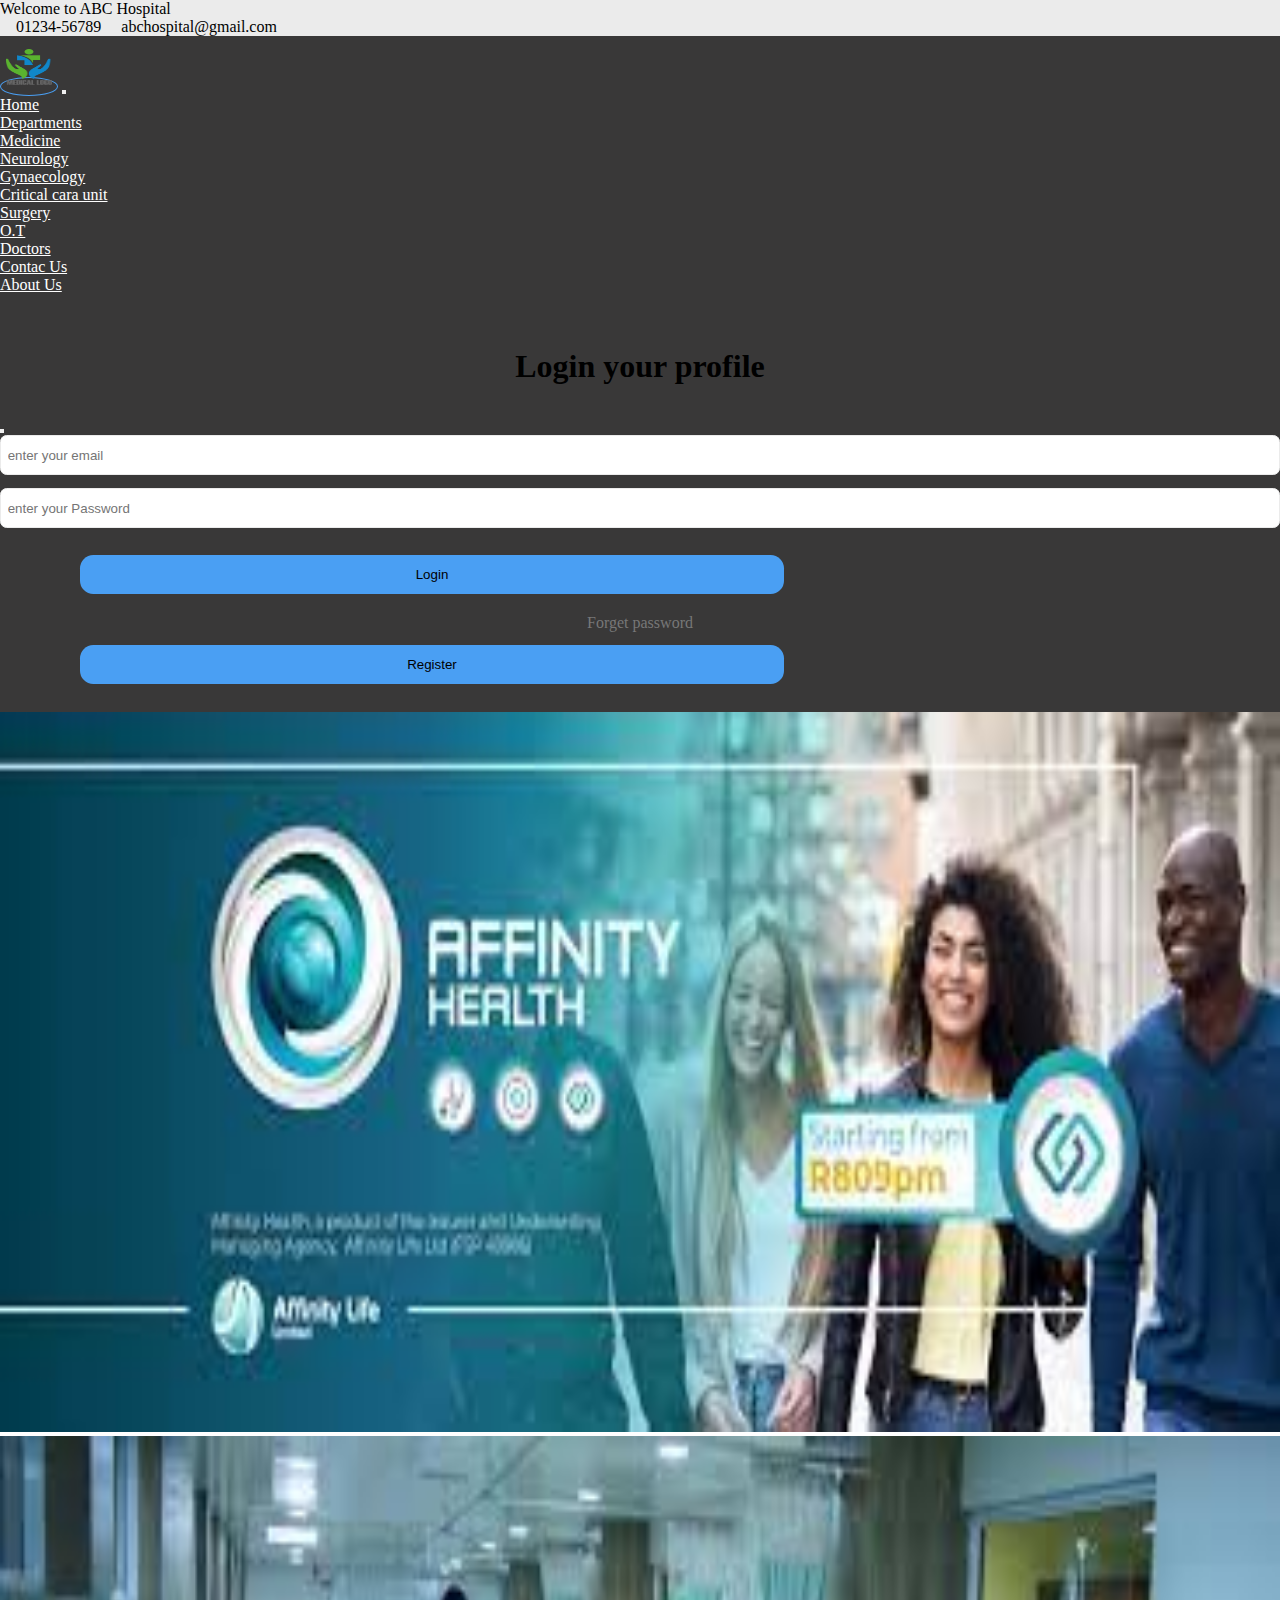
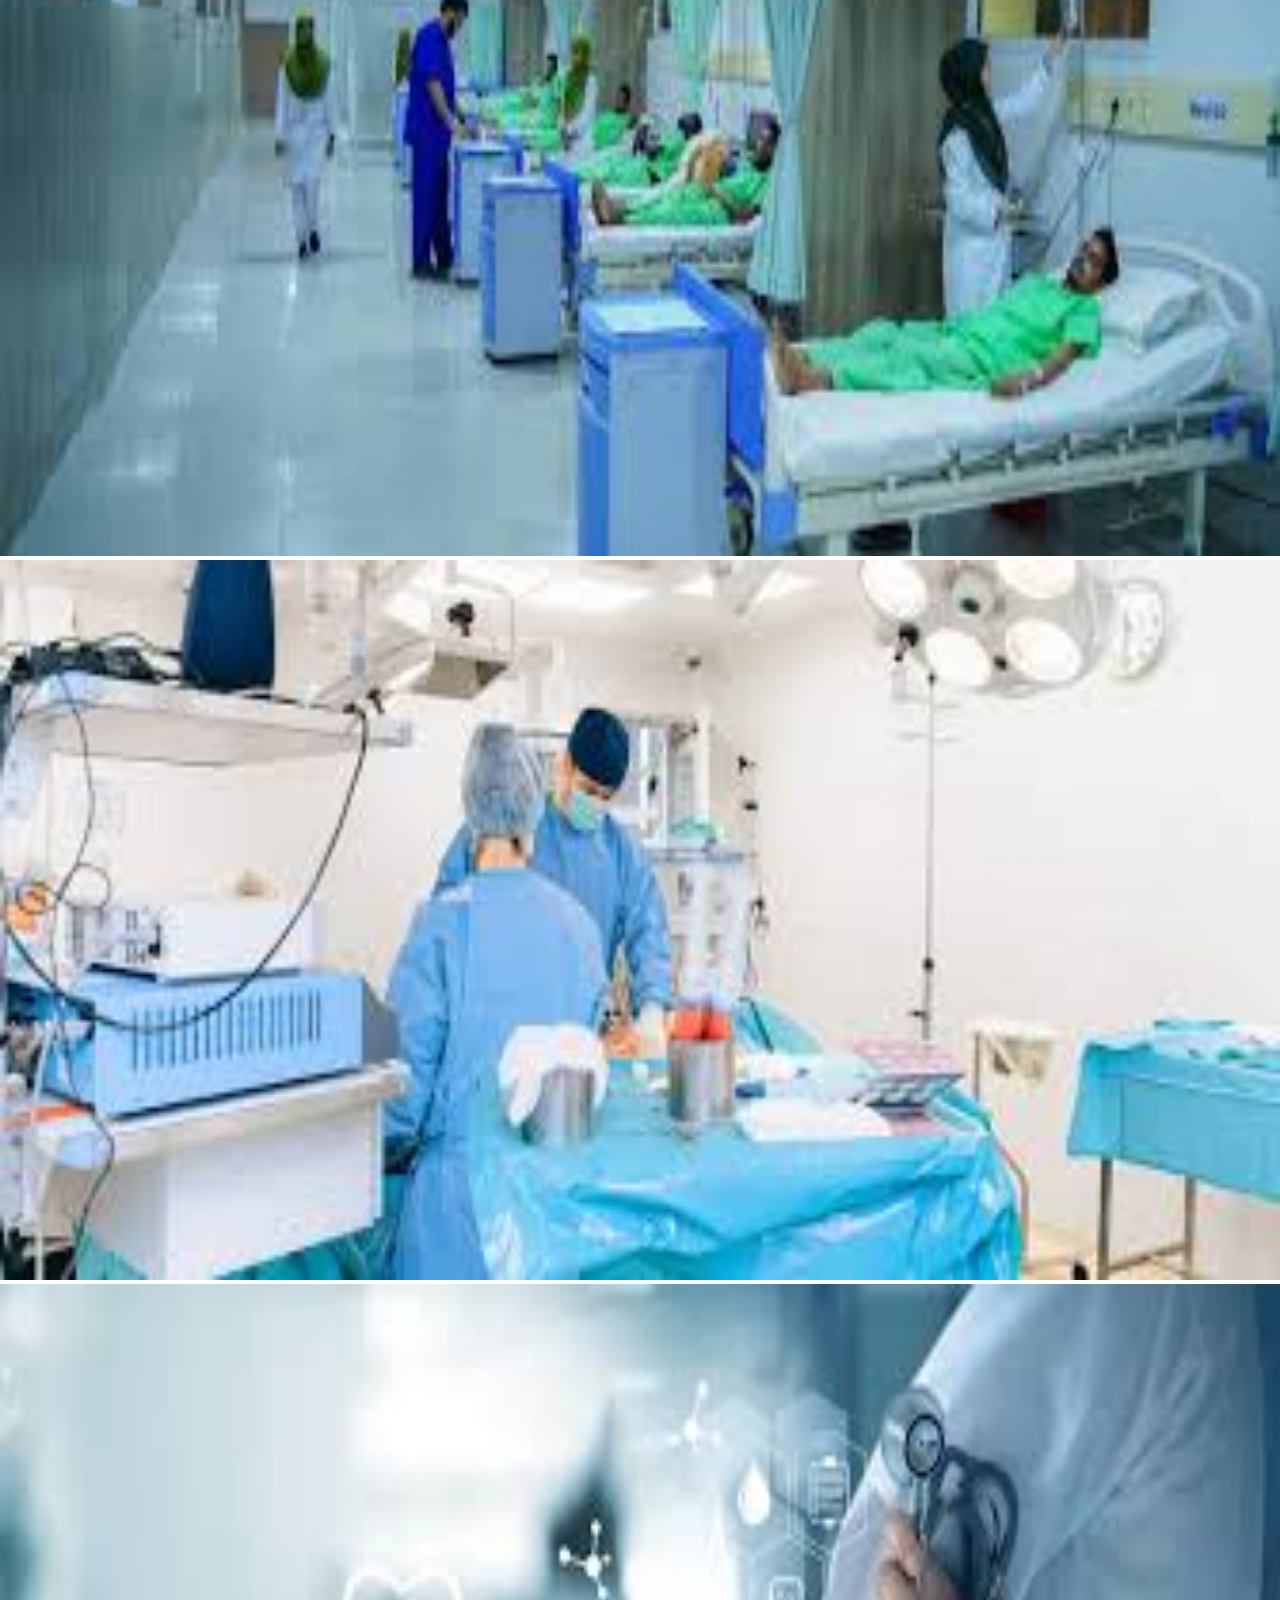
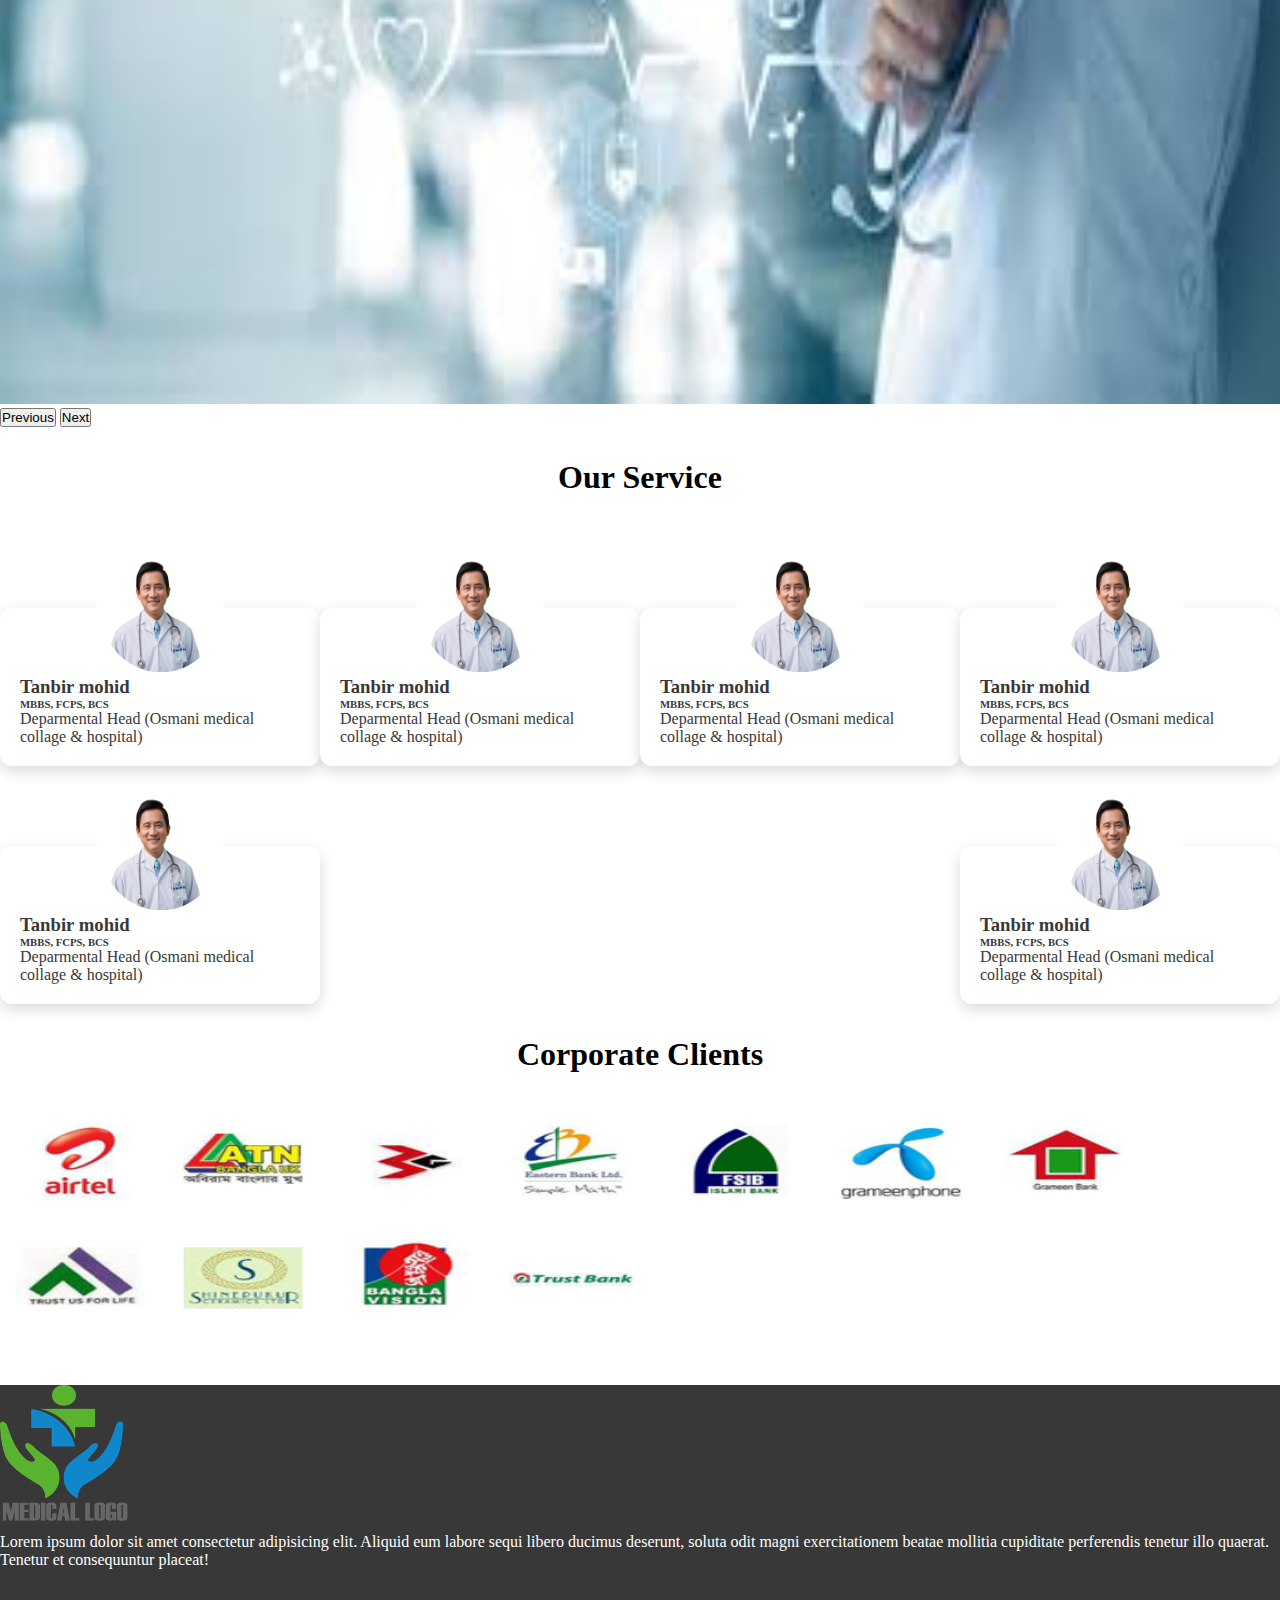
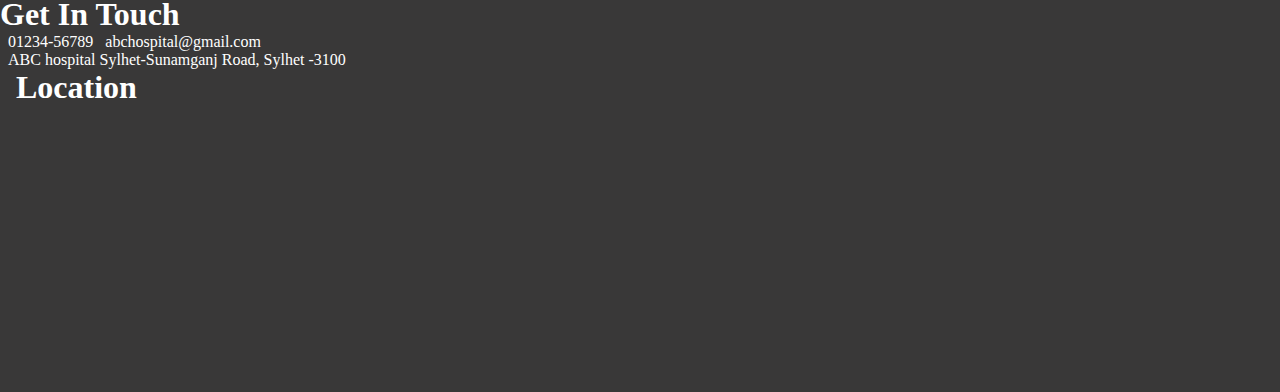
<file: index.html>
<!DOCTYPE html>
<html lang="en">

<head>
     <meta charset="UTF-8">
     <meta name="viewport" content="width=device-width, initial-scale=1.0">
     <title>ABC HOSPITEL</title>
     <!--======font-awesome link ====== -->
     <link rel="stylesheet" href="https://cdnjs.cloudflare.com/ajax/libs/font-awesome/6.6.0/css/all.min.css"
          integrity="sha512-Kc323vGBEqzTmouAECnVceyQqyqdsSiqLQISBL29aUW4U/M7pSPA/gEUZQqv1cwx4OnYxTxve5UMg5GT6L4JJg=="
          crossorigin="anonymous" referrerpolicy="no-referrer" />
     <!--======Boostrap link ====== -->
     <link href="https://cdn.jsdelivr.net/npm/bootstrap@5.2.3/dist/css/bootstrap.min.css" rel="stylesheet"
          integrity="sha384-rbsA2VBKQhggwzxH7pPCaAqO46MgnOM80zW1RWuH61DGLwZJEdK2Kadq2F9CUG65" crossorigin="anonymous">
          <!--======Carousel link ====== -->
          <link rel="stylesheet" href="https://cdnjs.cloudflare.com/ajax/libs/OwlCarousel2/2.3.4/assets/owl.carousel.min.css" integrity="sha512-tS3S5qG0BlhnQROyJXvNjeEM4UpMXHrQfTGmbQ1gKmelCxlSEBUaxhRBj/EFTzpbP4RVSrpEikbmdJobCvhE3g==" crossorigin="anonymous" referrerpolicy="no-referrer" />
          <link rel="stylesheet" href="https://cdnjs.cloudflare.com/ajax/libs/OwlCarousel2/2.3.4/assets/owl.theme.default.min.css" integrity="sha512-sMXtMNL1zRzolHYKEujM2AqCLUR9F2C4/05cdbxjjLSRvMQIciEPCQZo++nk7go3BtSuK9kfa/s+a4f4i5pLkw==" crossorigin="anonymous" referrerpolicy="no-referrer" />
     <!--======css link ====== -->
     <link rel="stylesheet" href="./assets/css/carousel.css">
     <link rel="stylesheet" href="./assets/css/style.css">
</head>

<body>
     <!-- Topbar -->
     <section class="topbar">
          <div class="top container d-flex justify-content-between align-items-center p-2">
               <p>Welcome to ABC Hospital</p>
               <div class="top-right">
                    <a class="phon" href="tel:01234-56789"><i class="fa-solid fa-phone"></i> 01234-56789</a>
                    <a class="phon" href="#"><i class="fa-solid fa-at"></i> abchospital@gmail.com</a>
               </div>
          </div>
     </section>
     <!-- Topbar -->

     <!-- navbar -->
     <nav class="navbar navbar-expand-lg navbar-light">
          <div class="container">
               <a class="navbar-brand logo" href="#"><img src="./assets/image/logo.png" alt="logo"></a>
               <button class="navbar-toggler" type="button" data-bs-toggle="collapse"
                    data-bs-target="#navbarSupportedContent" aria-controls="navbarSupportedContent"
                    aria-expanded="false" aria-label="Toggle navigation">
                    <span class="navbar-toggler-icon"></span>
               </button>
               <div class="collapse navbar-collapse" id="navbarSupportedContent">
                    <ul class="navbar-nav ms-auto mb-2 mb-lg-0">
                         <li class="nav-item">
                              <a class="nav-link active" aria-current="page" href="./index.html">Home</a>
                         </li>
                         <li class="nav-item dropdown">
                              <a class="nav-link dropdown-toggle" href="#" id="navbarDropdown" role="button"
                                   data-bs-toggle="dropdown" aria-expanded="false">
                                   Departments</a>
                              <ul class="dropdown-menu" aria-labelledby="navbarDropdown">
                                   <li><a class="dropdown-item" href="#"> Medicine</a></li>
                                   <li><a class="dropdown-item" href="#"> Neurology</a></li>
                                   <li><a class="dropdown-item" href="#">Gynaecology</a></li>
                                   <li><a class="dropdown-item" href="#">Critical cara unit</a></li>
                                   <li><a class="dropdown-item" href="#">Surgery</a></li>
                                   <li><a class="dropdown-item" href="#">O.T</a></li>

                              </ul>
                         </li>
                         <li class="nav-item">
                              <a class="nav-link active" aria-current="page" href="./Doctors.html">Doctors</a>
                         </li>
                         <li class="nav-item">
                              <a class="nav-link active" aria-current="page" href="contactus.html">Contac Us</a>
                         </li>
                         <li class="nav-item">
                              <a class="nav-link active" aria-current="page" href="./about.html">About Us</a>
                         </li>
                    </ul>
                    <a href="#"><i class="fa-solid fa-magnifying-glass"></i></a>
                    <!-- profile modal -->
                    <a href="#"><i class="fa-solid fa-user" data-bs-toggle="modal"
                              data-bs-target="#exampleModal"></i></a>

                    <!-- Modal -->
                    <div class="modal fade" id="exampleModal" tabindex="-1" aria-labelledby="exampleModalLabel"
                         aria-hidden="true">
                         <div class="modal-dialog">
                              <div class="modal-content">
                                   <div class="modal-header">
                                        <h2 class="modal-title fs-5" id="exampleModalLabel">Login your profile</h2>
                                        <button type="button" class="btn-close" data-bs-dismiss="modal"
                                             aria-label="Close"></button>
                                   </div>
                                   <div class="modal-body">
                                        <input type="email" namr="email" placeholder="enter your email">
                                        <input type="password" namr="password" placeholder="enter your Password">
                                        <button type="button" class="login">Login</button>
                                        <a href="#">Forget password</a>
                                        <button type="button" class="login">Register</button>
                                   </div>
                              </div>
                         </div>
                    </div>
               </div>
          </div>
     </nav>
     <!--navbar  -->
     <!-- cover -->
     <div id="carouselExampleControls" class="carousel slide" data-bs-ride="carousel">

          <div class="carousel-inner">

               <div class="carousel-item active">
                    <img src="./assets/image/cov-1.jpeg" class="d-block w-100" alt="cover image">
               </div>
               <div class="carousel-item">
                    <img src="./assets/image/cover-2.jpeg" class="d-block w-100" style=" height: 80vh;" alt="image">
               </div>
               <div class="carousel-item">
                    <img src="./assets/image/cover-3.jpeg" class="d-block w-100" style=" height: 80vh;" alt="cover">
               </div>
               <div class="carousel-item">
                    <img src="./assets/image/cover-4.jpeg" class="d-block w-100" alt="cover">
               </div>
          </div>
          <button class="carousel-control-prev" type="button" data-bs-target="#carouselExampleControls"
               data-bs-slide="prev">
               <span class="carousel-control-prev-icon" aria-hidden="true"></span>
               <span class="visually-hidden">Previous</span>
          </button>
          <button class="carousel-control-next" type="button" data-bs-target="#carouselExampleControls"
               data-bs-slide="next">
               <span class="carousel-control-next-icon" aria-hidden="true"></span>
               <span class="visually-hidden">Next</span>
          </button>
     </div>
     <!-- cover -->
    
     <!-- Deperment -->
     <div class="container">
          <h2>Our Service</h2>
          <ul class="owl-carousel owl-theme">
               <li class="card item">
                    <div class="d-icon">
                         <img class="mx-auto" src="./assets/image/Diagonostic icon.png" alt="Diagonostic">
                    </div>
                    <h3 class="card-title my-3">Diagonostic</h3>
                    <div class="card-content">
                         <p>Lorem ipsum dolor sit amet consectetur adipisicing elit.</p>
                    </div>
                    <div class="card-link-wrapper">
                         <a href="" class="card-link">Learn More</a>
                    </div>
               </li>
               <li class="card item">
                    <div class="d-icon">
                         <img src="./assets/image/copnsultant icon.png" alt="Diagonostic">
                    </div>
                    <h3 class="card-title my-3">Consultant</h3>
                    <div class="card-content">
                         <p>Lorem ipsum dolor sit amet consectetur adipisicing elit.</p>
                    </div>
                    <div class="card-link-wrapper">
                         <a href="" class="card-link">Learn More</a>
                    </div>
               </li>
               <li class="card item">
                    <div class="d-icon">
                         <img src="./assets/image/neurology icon.png" alt="Diagonostic">
                    </div>
                    <h3 class="card-title my-3">neurology</h3>
                    <div class="card-content">
                         <p>Lorem ipsum dolor sit amet consectetur adipisicing elit.</p>
                    </div>
                    <div class="card-link-wrapper">
                         <a href="" class="card-link">Learn More</a>
                    </div>
               </li>
               <li class="card item">
                    <div class="d-icon">
                         <img src="./assets/image/gynaecology icon.png" alt="Diagonostic">
                    </div>
                    <h3 class="card-title my-3">Gynaecology</h3>
                    <div class="card-content">
                         <p>Lorem ipsum dolor sit amet consectetur adipisicing elit.</p>
                    </div>
                    <div class="card-link-wrapper">
                         <a href="" class="card-link">Learn More</a>
                    </div>
               </li>
               <li class="card item">
                    <div class="d-icon">
                         <img src="./assets/image/icu icon.png" alt="Diagonostic">
                    </div>
                    <h3 class="card-title my-3">critical care unit</h3>
                    <div class="card-content">
                         <p>Lorem ipsum dolor sit amet consectetur adipisicing elit.</p>
                    </div>
                    <div class="card-link-wrapper">
                         <a href="" class="card-link">Learn More</a>
                    </div>
               </li>

               <li class="card item">
                    <div class="d-icon">
                         <img src="./assets/image/surgery icon.png" alt="Diagonostic">
                    </div>
                    <h3 class="card-title my-3">Surgery</h3>
                    <div class="card-content">
                         <p>Lorem ipsum dolor sit amet consectetur adipisicing elit.</p>
                    </div>
                    <div class="card-link-wrapper">
                         <a href="" class="card-link">Learn More</a>
                    </div>
               </li>
               <li class="card item">
                    <div class="d-icon">
                         <img src="./assets/image/OT icon.png" alt="Diagonostic">
                    </div>
                    <h3 class="card-title my-3">O.T</h3>
                    <div class="card-content">
                         <p>Lorem ipsum dolor sit amet consectetur adipisicing elit.</p>
                    </div>
                    <div class="card-link-wrapper">
                         <a href="" class="card-link">Learn More</a>
                    </div>
               </li>

          </ul>
     </div>
     <!-- Deperment -->
     <!-- Doctors -->
     <div class="container">
          <div class="row ">
               <div class="wrapper ">
                    <div class="doc-card card">
                         <a href="./docdatails.html">
                              <div class="profile">
                                   <img src="./assets/image/tanbir mohid.png" alt="">
                              </div>
                              <h3 class="mt-4">Tanbir mohid</h3>
                              <div class="card-content">
                                   <h6>MBBS, FCPS, BCS</h6>
                                   <p>Deparmental Head (Osmani medical collage & hospital)</p>
                              </div>
                         </a>
                    </div>
                    <div class="doc-card card">
                         <a href="./docdatails.html">
                              <div class="profile">
                                   <img src="./assets/image/tanbir mohid.png" alt="">
                              </div>
                              <h3 class="mt-4">Tanbir mohid</h3>
                              <div class="card-content">
                                   <h6>MBBS, FCPS, BCS</h6>
                                   <p>Deparmental Head (Osmani medical collage & hospital)</p>
                              </div>
                         </a>
                    </div>
                    <div class="doc-card card">
                         <a href="./docdatails.html">
                              <div class="profile">
                                   <img src="./assets/image/tanbir mohid.png" alt="">
                              </div>
                              <h3 class="mt-4">Tanbir mohid</h3>
                              <div class="card-content">
                                   <h6>MBBS, FCPS, BCS</h6>
                                   <p>Deparmental Head (Osmani medical collage & hospital)</p>
                              </div>
                         </a>
                    </div>
                    <div class="doc-card card">
                         <a href="./docdatails.html">
                              <div class="profile">
                                   <img src="./assets/image/tanbir mohid.png" alt="">
                              </div>
                              <h3 class="mt-4">Tanbir mohid</h3>
                              <div class="card-content">
                                   <h6>MBBS, FCPS, BCS</h6>
                                   <p>Deparmental Head (Osmani medical collage & hospital)</p>
                              </div>
                         </a>
                    </div>
                    <div class="doc-card card">
                         <a href="./docdatails.html">
                              <div class="profile">
                                   <img src="./assets/image/tanbir mohid.png" alt="">
                              </div>
                              <h3 class="mt-4">Tanbir mohid</h3>
                              <div class="card-content">
                                   <h6>MBBS, FCPS, BCS</h6>
                                   <p>Deparmental Head (Osmani medical collage & hospital)</p>
                              </div>
                         </a>
                    </div>
                    <div class="doc-card card">
                         <a href="./docdatails.html">
                              <div class="profile">
                                   <img src="./assets/image/tanbir mohid.png" alt="">
                              </div>
                              <h3 class="mt-4">Tanbir mohid</h3>
                              <div class="card-content">
                                   <h6>MBBS, FCPS, BCS</h6>
                                   <p>Deparmental Head (Osmani medical collage & hospital)</p>
                              </div>
                         </a>
                    </div>

               </div>
               <!-- <div class="btn my-5 all">View all</div> -->
          </div>
     </div>
     <!-- Doctors -->
     <!-- Corporete Clients -->
     <section class="clints">
          <div class="container">
               <h2>Corporate Clients </h2>
               <div class="clint">
                    <div class="clint-row d-flex">
                         <img src="./assets/image/airtel.jpg" alt="">
                         <img src="./assets/image/atn.jpg" alt="">
                         <img src="./assets/image/basundhara.jpg" alt="">
                         <img src="./assets/image/eastern.jpg" alt="">
                         <img src="./assets/image/fsecurityislamibank.jpg" alt="">
                         <img src="./assets/image/gp.jpg" alt="">
                         <img src="./assets/image/grameenbank.jpg" alt="">
                         <img src="./assets/image/progoti.jpg" alt="">
                         <img src="./assets/image/shine.jpg" alt="">
                         <img src="./assets/image/vision.jpg" alt="">
                         <img src="./assets/image/trust.jpg" alt="">
                    </div>
               </div>
          </div>
     </section>
     <!-- Corporete Clients -->

     <!-- Footer -->
     <section class="footer pt-5">
          <div class="container">
               <div class="row">
                    <div class="d-xl-flex d-md-flex d-sm-block justify-content-between align-items-stard p-3">
                         <div class="col-md-3">
                              <img src="./assets/image/logo.png" alt="logo">
                              <div class="dtails">
                                   Lorem ipsum dolor sit amet consectetur adipisicing elit. Aliquid eum labore sequi
                                   libero ducimus deserunt, soluta odit magni exercitationem beatae mollitia cupiditate
                                   perferendis tenetur illo quaerat. Tenetur et consequuntur placeat!
                              </div>
                              <div class="socail my-3 flex ">
                                   <i class="fa-brands fa-facebook-f me-4"></i>
                                   <i class="fa-brands fa-whatsapp"></i>
                              </div>
                         </div>
                         <div class="col-md-3">
                              <h2>Get In Touch</h2>
                              <a class="mt-4 d-block" href="tel:01234-56789"><i class="fa-solid fa-phone"></i>
                                   01234-56789</a>
                              <a href="#" class="my-3 d-block"><i class="fa-solid fa-at"></i>abchospital@gmail.com</a>
                              <p>
                                   <i class="fa-solid fa-location-dot"></i>
                                   ABC hospital
                                   <span>Sylhet-Sunamganj Road, Sylhet -3100</span>
                              </p>
                         </div>
                         <div class="col-md-3">
                              <h2><i class="fa-solid fa-location-dot"></i>Location</h2>
                              <iframe
                                   src="https://www.google.com/maps/embed?pb=!1m14!1m12!1m3!1d28952.094020559987!2d91.86671019804876!3d24.897580744313025!2m3!1f0!2f0!3f0!3m2!1i1024!2i768!4f13.1!5e0!3m2!1sen!2sbd!4v1724423558231!5m2!1sen!2sbd"
                                   width="300" height="250" style="border:0;" allowfullscreen="" loading="lazy"
                                   referrerpolicy="no-referrer-when-downgrade"></iframe>
                         </div>
                    </div>
               </div>
          </div>

     </section>
     <!-- Footer -->

     <!-- carousel js -->
     <!--======Carousel link ====== -->
     <script src="https://cdnjs.cloudflare.com/ajax/libs/jquery/3.7.1/jquery.min.js" integrity="sha512-v2CJ7UaYy4JwqLDIrZUI/4hqeoQieOmAZNXBeQyjo21dadnwR+8ZaIJVT8EE2iyI61OV8e6M8PP2/4hpQINQ/g==" crossorigin="anonymous" referrerpolicy="no-referrer"></script>
     <script src="https://cdnjs.cloudflare.com/ajax/libs/OwlCarousel2/2.3.4/owl.carousel.min.js" integrity="sha512-bPs7Ae6pVvhOSiIcyUClR7/q2OAsRiovw4vAkX+zJbw3ShAeeqezq50RIIcIURq7Oa20rW2n2q+fyXBNcU9lrw==" crossorigin="anonymous" referrerpolicy="no-referrer"></script>
     <!--======Boostrap link ====== -->
     <script src="https://cdn.jsdelivr.net/npm/@popperjs/core@2.10.2/dist/umd/popper.min.js"
     integrity="sha384-7+zCNj/IqJ95wo16oMtfsKbZ9ccEh31eOz1HGyDuCQ6wgnyJNSYdrPa03rtR1zdB"
     crossorigin="anonymous"></script>
     <script src="https://cdn.jsdelivr.net/npm/bootstrap@5.1.3/dist/js/bootstrap.min.js"
     integrity="sha384-QJHtvGhmr9XOIpI6YVutG+2QOK9T+ZnN4kzFN1RtK3zEFEIsxhlmWl5/YESvpZ13"
     crossorigin="anonymous"></script>
     <script src="./assets/js/carousel.js"></script>
</body>

</html>
</file>
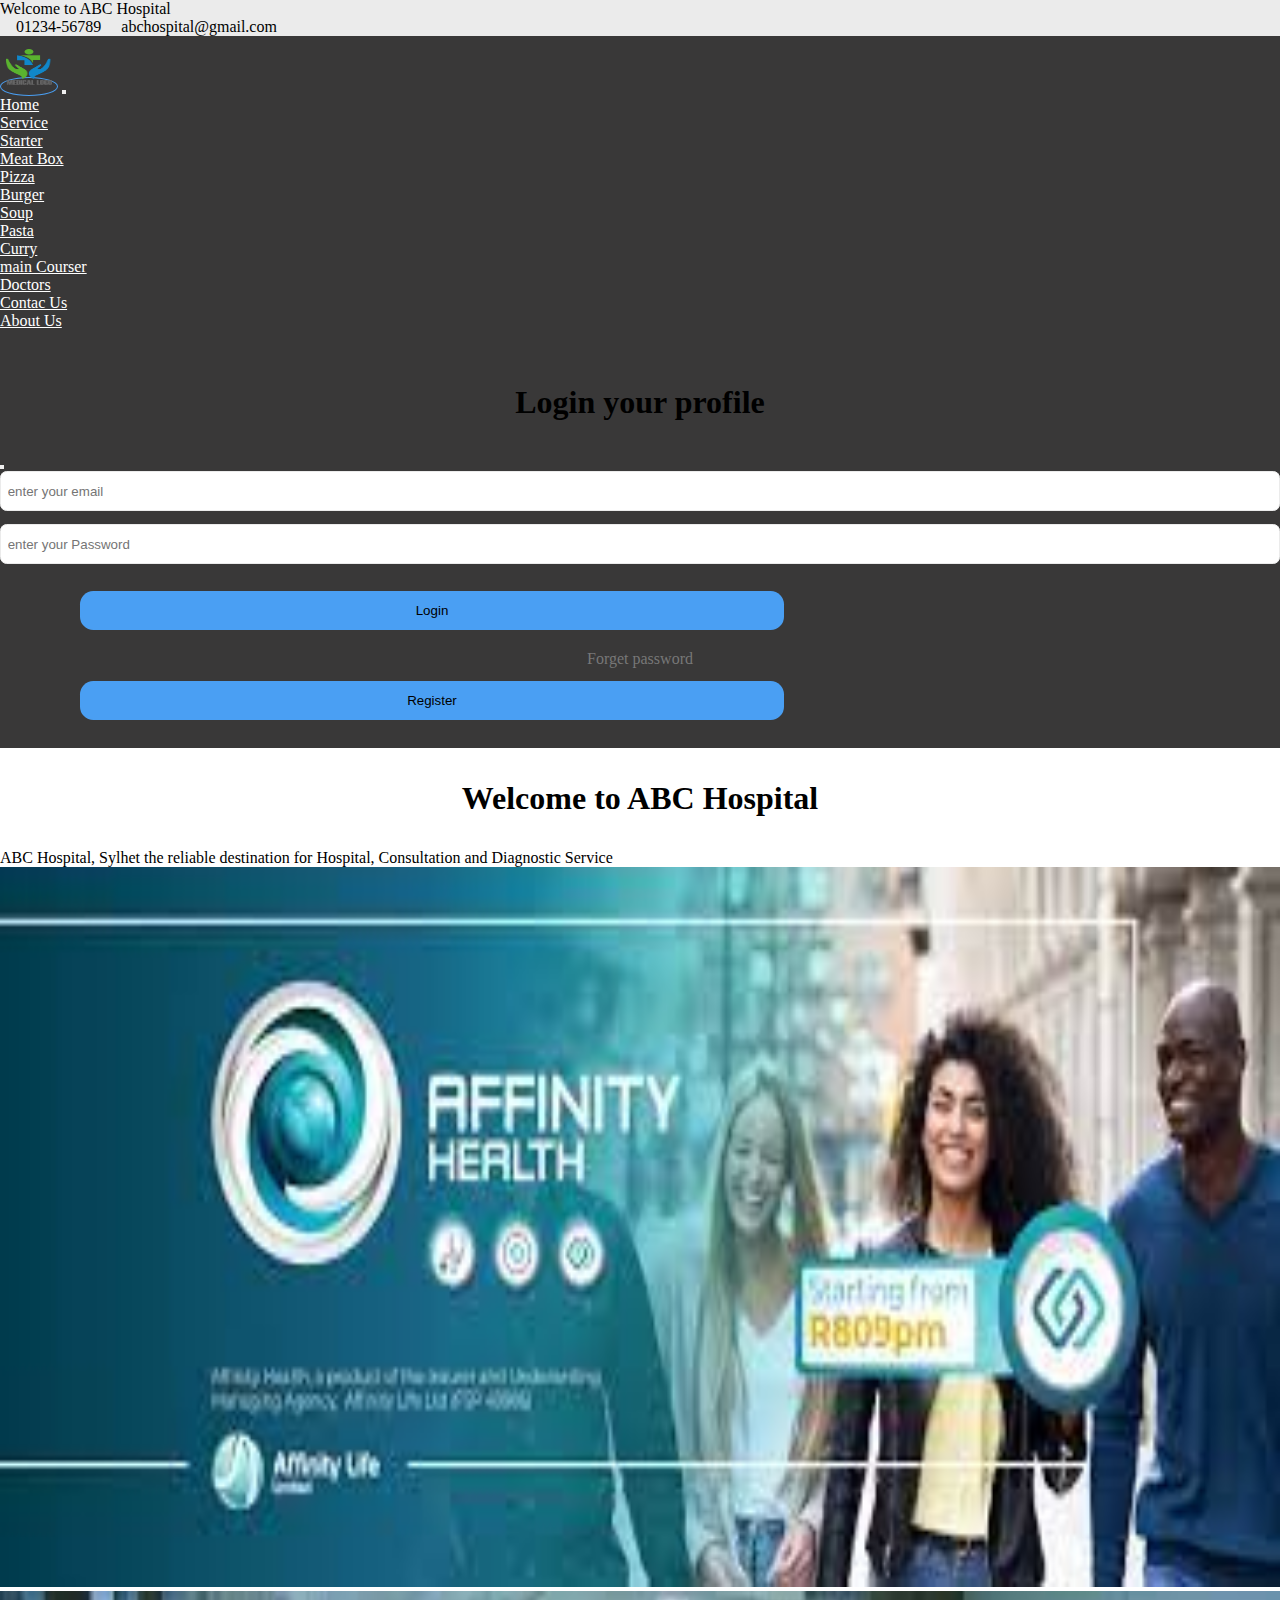
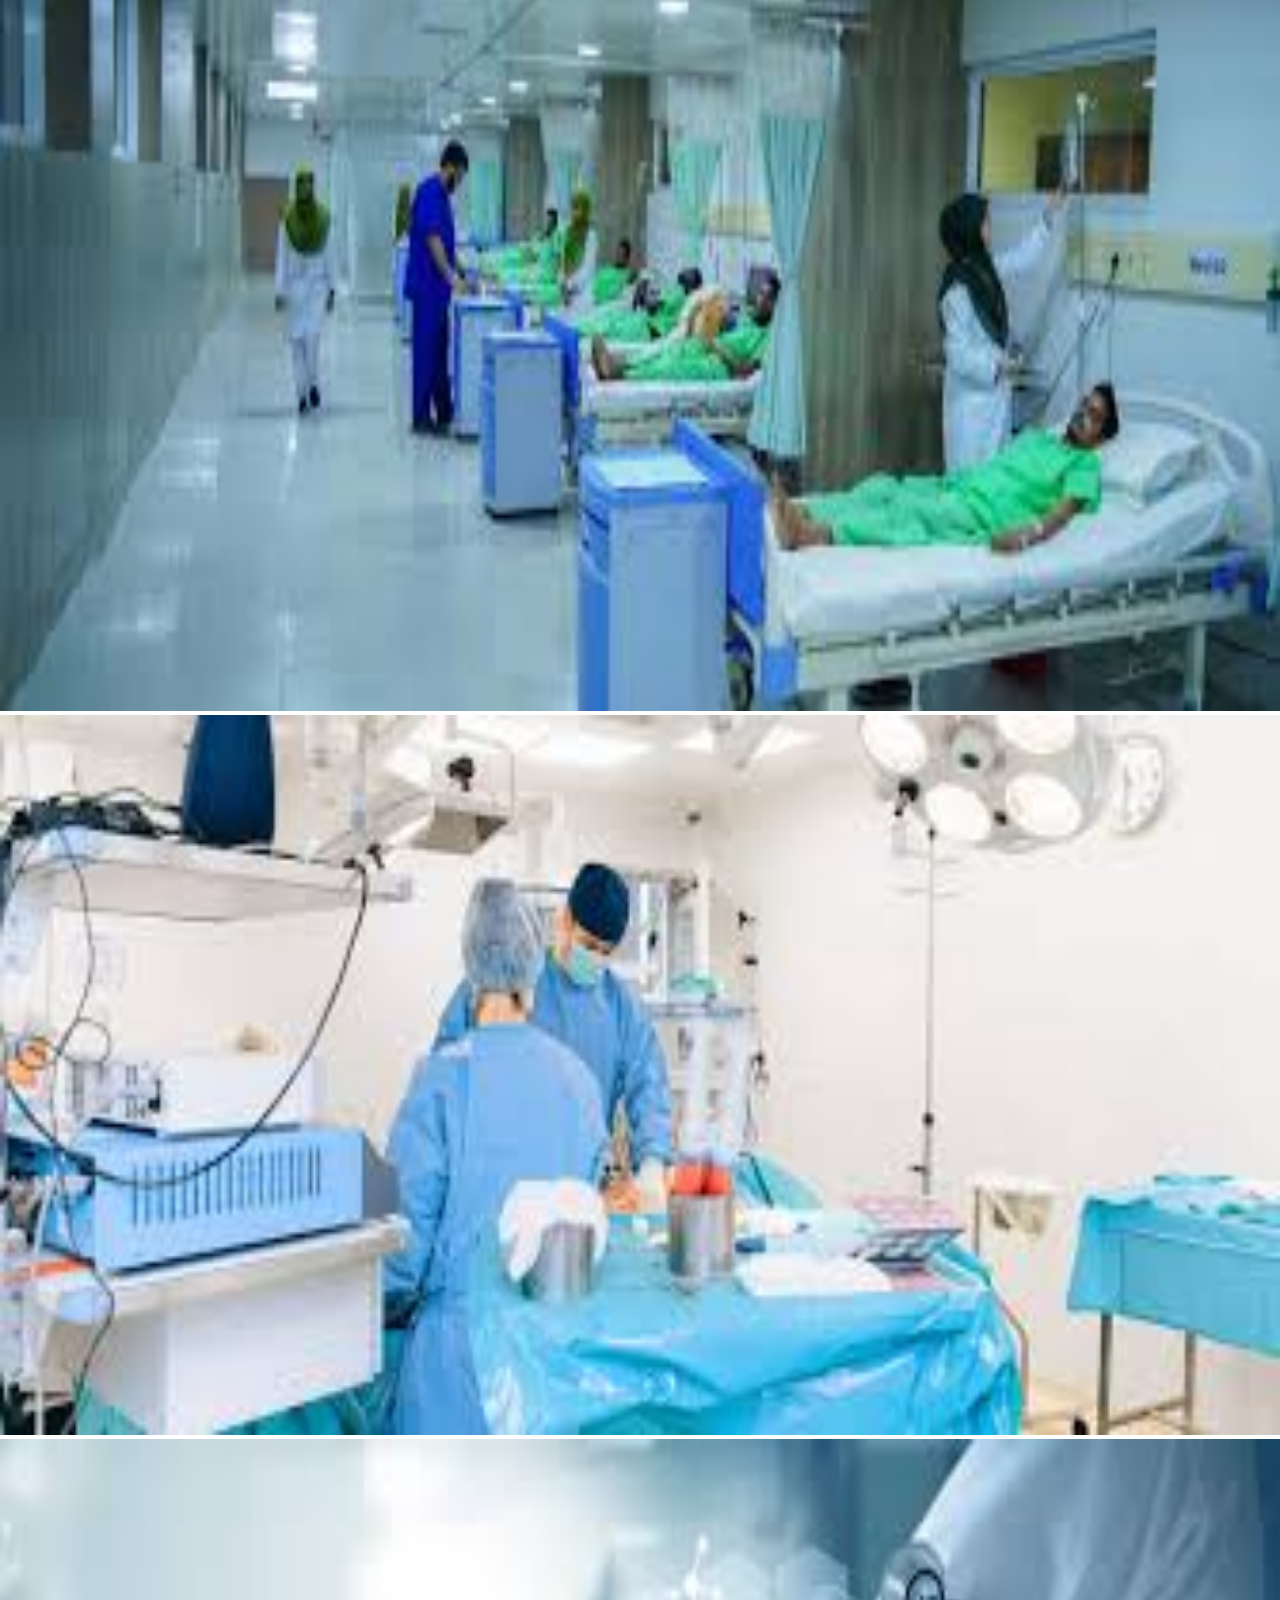
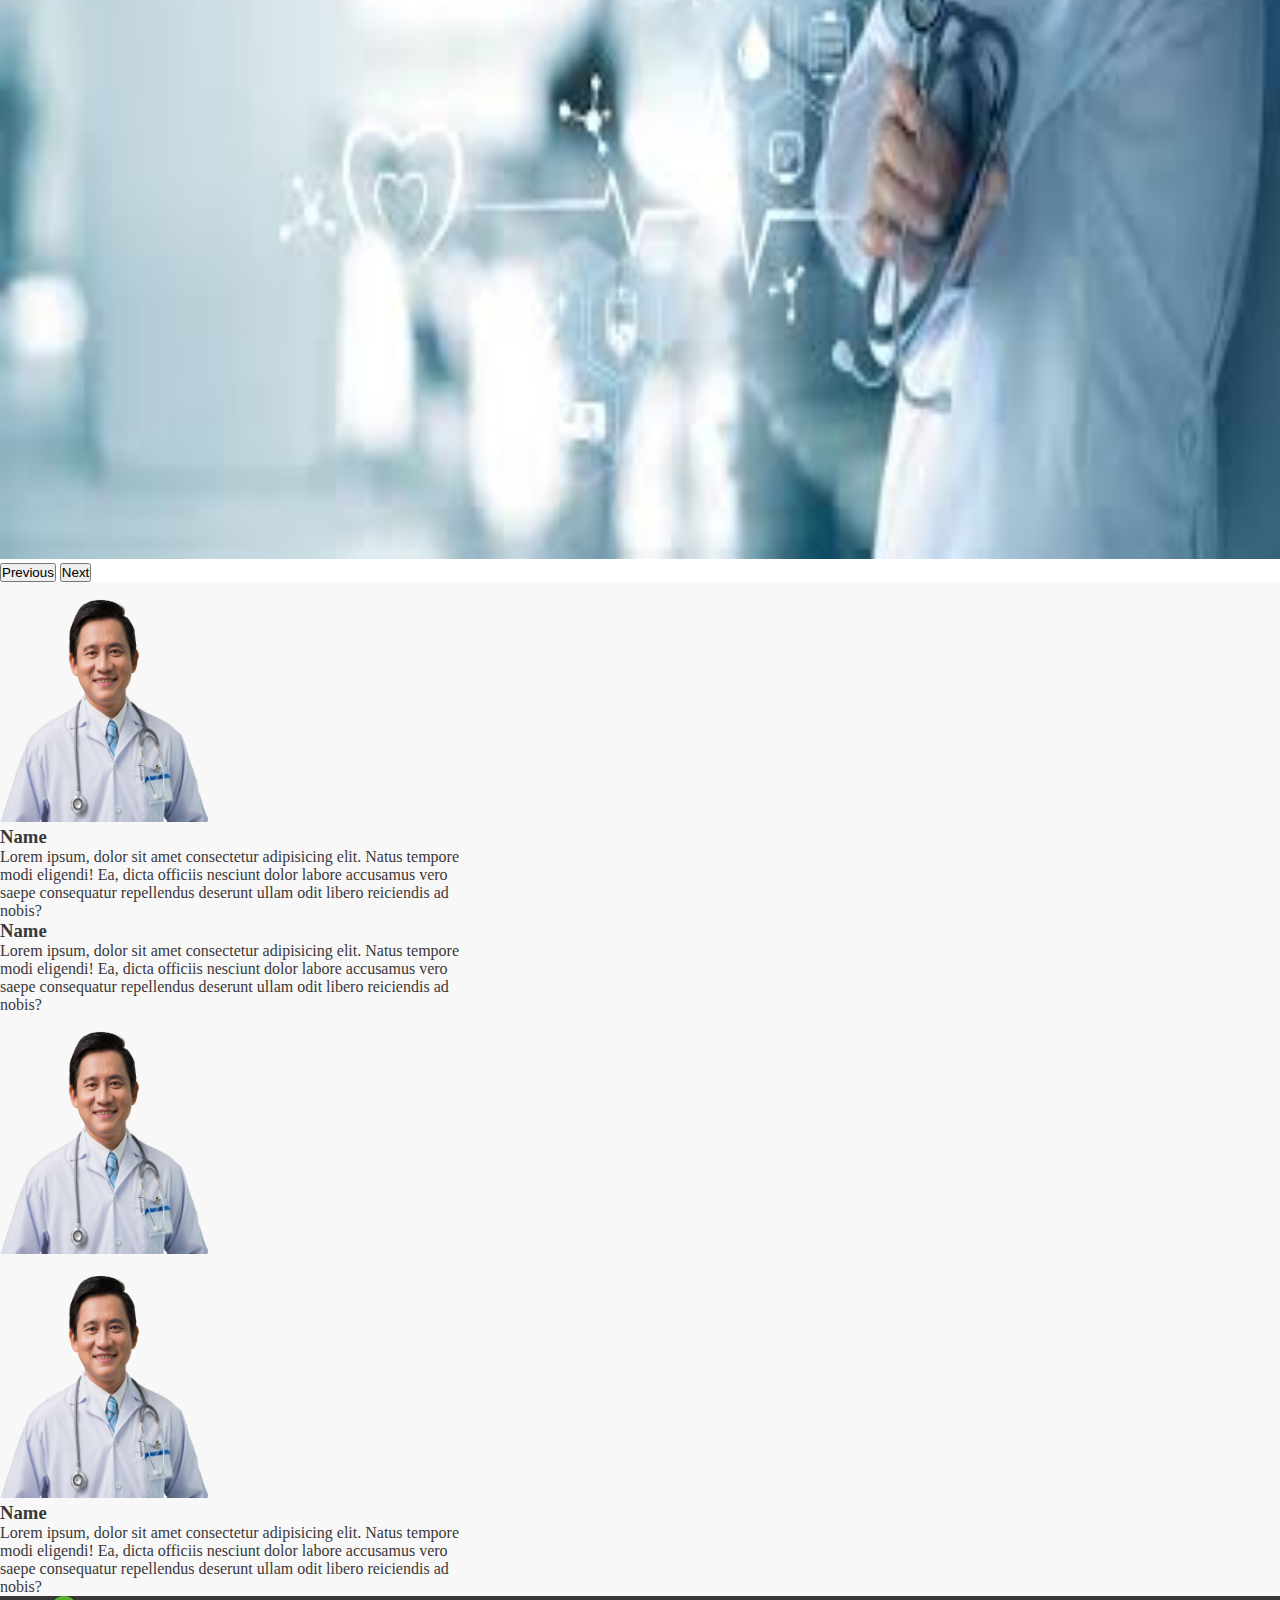
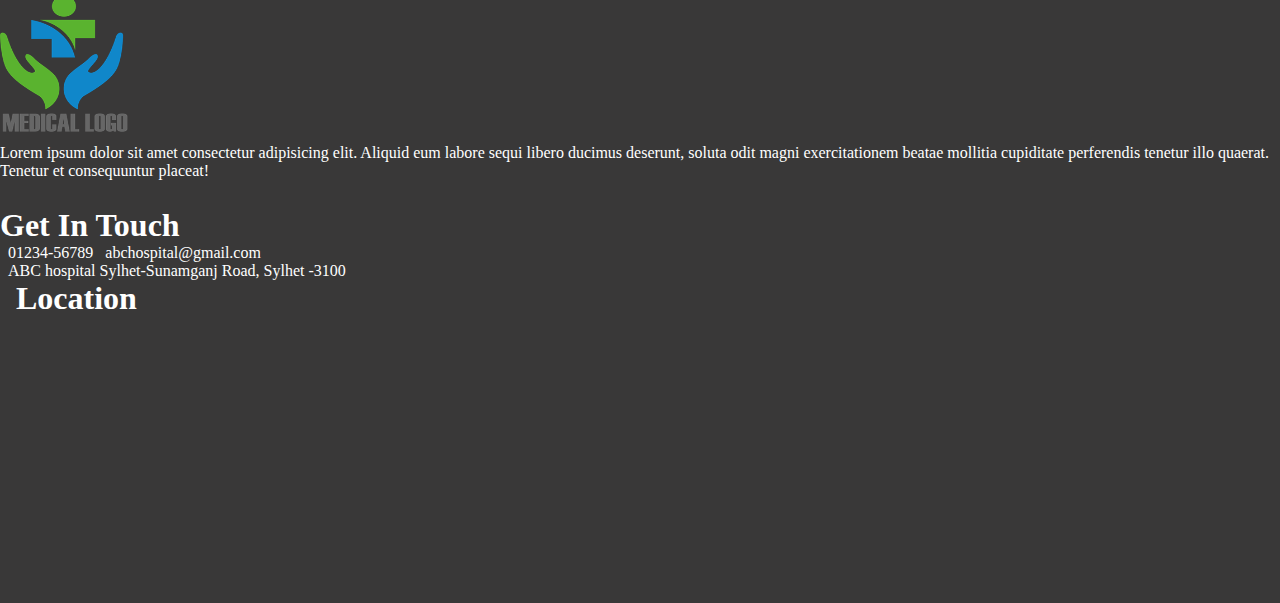
<file: about.html>
<!DOCTYPE html>
<html lang="en">

<head>
     <meta charset="UTF-8">
     <meta name="viewport" content="width=device-width, initial-scale=1.0">
     <title>ABC HOSPITEL</title>
     <!--======font-awesome link ====== -->
     <link rel="stylesheet" href="https://cdnjs.cloudflare.com/ajax/libs/font-awesome/6.6.0/css/all.min.css"
          integrity="sha512-Kc323vGBEqzTmouAECnVceyQqyqdsSiqLQISBL29aUW4U/M7pSPA/gEUZQqv1cwx4OnYxTxve5UMg5GT6L4JJg=="
          crossorigin="anonymous" referrerpolicy="no-referrer" />
     <!--======Boostrap link ====== -->
     <link href="https://cdn.jsdelivr.net/npm/bootstrap@5.2.3/dist/css/bootstrap.min.css" rel="stylesheet"
          integrity="sha384-rbsA2VBKQhggwzxH7pPCaAqO46MgnOM80zW1RWuH61DGLwZJEdK2Kadq2F9CUG65" crossorigin="anonymous">
     <!--======css link ====== -->
     <link rel="stylesheet" href="./assets/css/carousel.css">
     <link rel="stylesheet" href="./assets/css/style.css">
</head>

<body>
     <!-- Topbar -->
     <section class="topbar">
          <div class="top container d-flex justify-content-between align-items-center p-2">
               <p>Welcome to ABC Hospital</p>
               <div class="top-right">
                    <a class="phon" href="tel:01234-56789"><i class="fa-solid fa-phone"></i> 01234-56789</a>
                    <a class="phon" href="#"><i class="fa-solid fa-at"></i> abchospital@gmail.com</a>
               </div>
          </div>
     </section>
     <!-- Topbar -->

     <!-- navbar -->
     <nav class="navbar navbar-expand-lg navbar-light">
          <div class="container">
               <a class="navbar-brand logo" href="#"><img src="./assets/image/logo.png" alt="logo"></a>
               <button class="navbar-toggler" type="button" data-bs-toggle="collapse"
                    data-bs-target="#navbarSupportedContent" aria-controls="navbarSupportedContent"
                    aria-expanded="false" aria-label="Toggle navigation">
                    <span class="navbar-toggler-icon"></span>
               </button>
               <div class="collapse navbar-collapse" id="navbarSupportedContent">
                    <ul class="navbar-nav ms-auto mb-2 mb-lg-0">
                         <li class="nav-item">
                              <a class="nav-link active" aria-current="page" href="./index.html">Home</a>
                         </li>
                         <li class="nav-item dropdown">
                              <a class="nav-link dropdown-toggle" href="#" id="navbarDropdown" role="button"
                                   data-bs-toggle="dropdown" aria-expanded="false">
                                   Service</a>
                              <ul class="dropdown-menu" aria-labelledby="navbarDropdown">
                                   <li><a class="dropdown-item" href="#">Starter</a></li>
                                   <li><a class="dropdown-item" href="#">Meat Box</a></li>
                                   <li><a class="dropdown-item" href="#">Pizza</a></li>
                                   <li><a class="dropdown-item" href="#">Burger</a></li>
                                   <li><a class="dropdown-item" href="#">Soup</a></li>
                                   <li><a class="dropdown-item" href="#">Pasta</a></li>
                                   <li><a class="dropdown-item" href="#">Curry</a></li>
                                   <li><a class="dropdown-item" href="#">main Courser</a></li>
                              </ul>
                         </li>
                         <li class="nav-item">
                              <a class="nav-link active" aria-current="page" href="./Doctors.html">Doctors</a>
                         </li>
                         <li class="nav-item">
                              <a class="nav-link active" aria-current="page" href="./contactus.html">Contac Us</a>
                         </li>
                         <li class="nav-item">
                              <a class="nav-link active" aria-current="page" href="./about.html">About Us</a>
                         </li>
                    </ul>
                    <a href="#"><i class="fa-solid fa-magnifying-glass"></i></a>
                    <!-- profile modal -->
                    <a href="#"><i class="fa-solid fa-user" data-bs-toggle="modal"
                              data-bs-target="#exampleModal"></i></a>

                    <!-- Modal -->
                    <div class="modal fade" id="exampleModal" tabindex="-1" aria-labelledby="exampleModalLabel"
                         aria-hidden="true">
                         <div class="modal-dialog">
                              <div class="modal-content">
                                   <div class="modal-header">
                                        <h2 class="modal-title fs-5" id="exampleModalLabel">Login your profile</h2>
                                        <button type="button" class="btn-close" data-bs-dismiss="modal"
                                             aria-label="Close"></button>
                                   </div>
                                   <div class="modal-body">
                                        <input type="email" namr="email" placeholder="enter your email">
                                        <input type="password" namr="password" placeholder="enter your Password">
                                        <button type="button" class="login">Login</button>
                                        <a href="#">Forget password</a>
                                        <button type="button" class="login">Register</button>
                                   </div>
                              </div>
                         </div>
                    </div>
               </div>
          </div>
     </nav>
     <!--navbar  -->
     <h2>Welcome to ABC Hospital </h2>
     <p class="text-center">ABC Hospital, Sylhet the reliable destination for Hospital, Consultation and Diagnostic Service</p>
      <!-- cover -->
      <div id="carouselExampleControls" class="carousel slide" data-bs-ride="carousel">

          <div class="carousel-inner">

               <div class="carousel-item active">
                    <img src="./assets/image/cov-1.jpeg" class="d-block w-100" alt="cover image">
               </div>
               <div class="carousel-item">
                    <img src="./assets/image/cover-2.jpeg" class="d-block w-100" style=" height: 80vh;" alt="image">
               </div>
               <div class="carousel-item">
                    <img src="./assets/image/cover-3.jpeg" class="d-block w-100" style=" height: 80vh;" alt="cover">
               </div>
               <div class="carousel-item">
                    <img src="./assets/image/cover-4.jpeg" class="d-block w-100" alt="cover">
               </div>
          </div>
          <button class="carousel-control-prev" type="button" data-bs-target="#carouselExampleControls"
               data-bs-slide="prev">
               <span class="carousel-control-prev-icon" aria-hidden="true"></span>
               <span class="visually-hidden">Previous</span>
          </button>
          <button class="carousel-control-next" type="button" data-bs-target="#carouselExampleControls"
               data-bs-slide="next">
               <span class="carousel-control-next-icon" aria-hidden="true"></span>
               <span class="visually-hidden">Next</span>
          </button>
     </div>
     <!-- cover -->
     <section class="docdtails about py-5">
          <div class="container">
              
               <div class="d-lg-flex d-md-flex d-sm-block justify-content-between align-items-stard mb-5">
                    <img src="./assets/image/tanbir mohid.png" alt="">
                    <div class="us">
                         <h3>Name</h3>
                         <p>Lorem ipsum, dolor sit amet consectetur adipisicing elit. Natus tempore modi eligendi! Ea, dicta officiis nesciunt dolor labore accusamus vero saepe consequatur repellendus deserunt ullam odit libero reiciendis ad nobis?</p>
                    </div>
               </div>
               <div class="d-lg-flex d-md-flex d-sm-block justify-content-between align-items-stard mb-5">
                    <div class="us">
                         <h3>Name</h3>
                         <p>Lorem ipsum, dolor sit amet consectetur adipisicing elit. Natus tempore modi eligendi! Ea, dicta officiis nesciunt dolor labore accusamus vero saepe consequatur repellendus deserunt ullam odit libero reiciendis ad nobis?</p>
                    </div>
                    <img src="./assets/image/tanbir mohid.png" alt="">
               </div>
               <div class="d-lg-flex d-md-flex d-sm-block justify-content-between align-items-stard mb-5">
                    <img src="./assets/image/tanbir mohid.png" alt="">
                    <div class="us">
                         <h3>Name</h3>
                         <p>Lorem ipsum, dolor sit amet consectetur adipisicing elit. Natus tempore modi eligendi! Ea, dicta officiis nesciunt dolor labore accusamus vero saepe consequatur repellendus deserunt ullam odit libero reiciendis ad nobis?</p>
                    </div>
               </div>
              
          </div>
     </section>


     <!-- Footer -->
     <section class="footer pt-5">
          <div class="container">
               <div class="row">
                    <div class="d-xl-flex d-md-flex d-sm-block justify-content-between align-items-stard p-3">
                         <div class="col-md-3">
                              <img src="./assets/image/logo.png" alt="logo">
                              <div class="dtails">
                                   Lorem ipsum dolor sit amet consectetur adipisicing elit. Aliquid eum labore sequi
                                   libero ducimus deserunt, soluta odit magni exercitationem beatae mollitia cupiditate
                                   perferendis tenetur illo quaerat. Tenetur et consequuntur placeat!
                              </div>
                              <div class="socail my-3 flex ">
                                   <i class="fa-brands fa-facebook-f me-4"></i>
                                   <i class="fa-brands fa-whatsapp"></i>
                              </div>
                         </div>
                         <div class="col-md-3">
                              <h2>Get In Touch</h2>
                              <a class="mt-4 d-block" href="tel:01234-56789"><i class="fa-solid fa-phone"></i>
                                   01234-56789</a>
                              <a href="#" class="my-3 d-block"><i class="fa-solid fa-at"></i>abchospital@gmail.com</a>
                              <p>
                                   <i class="fa-solid fa-location-dot"></i>
                                   ABC hospital
                                   <span>Sylhet-Sunamganj Road, Sylhet -3100</span>
                              </p>
                         </div>
                         <div class="col-md-3">
                              <h2><i class="fa-solid fa-location-dot"></i>Location</h2>
                              <iframe
                                   src="https://www.google.com/maps/embed?pb=!1m14!1m12!1m3!1d28952.094020559987!2d91.86671019804876!3d24.897580744313025!2m3!1f0!2f0!3f0!3m2!1i1024!2i768!4f13.1!5e0!3m2!1sen!2sbd!4v1724423558231!5m2!1sen!2sbd"
                                   width="300" height="250" style="border:0;" allowfullscreen="" loading="lazy"
                                   referrerpolicy="no-referrer-when-downgrade"></iframe>
                         </div>
                    </div>
               </div>
          </div>

     </section>
     <!-- Footer -->

     <!--======Boostrap link ====== -->
     <script src="https://cdn.jsdelivr.net/npm/bootstrap@5.2.3/dist/js/bootstrap.bundle.min.js"
          integrity="sha384-kenU1KFdBIe4zVF0s0G1M5b4hcpxyD9F7jL+jjXkk+Q2h455rYXK/7HAuoJl+0I4"
          crossorigin="anonymous"></script>
     <script src="https://cdn.jsdelivr.net/npm/@popperjs/core@2.11.6/dist/umd/popper.min.js"
          integrity="sha384-oBqDVmMz9ATKxIep9tiCxS/Z9fNfEXiDAYTujMAeBAsjFuCZSmKbSSUnQlmh/jp3"
          crossorigin="anonymous"></script>
     <script src="https://cdn.jsdelivr.net/npm/bootstrap@5.2.3/dist/js/bootstrap.min.js"
          integrity="sha384-cuYeSxntonz0PPNlHhBs68uyIAVpIIOZZ5JqeqvYYIcEL727kskC66kF92t6Xl2V"
          crossorigin="anonymous"></script>
     <!-- carousel js -->
     <script src="./assets/js/carousel.js"></script>
</body>

</html>
</file>
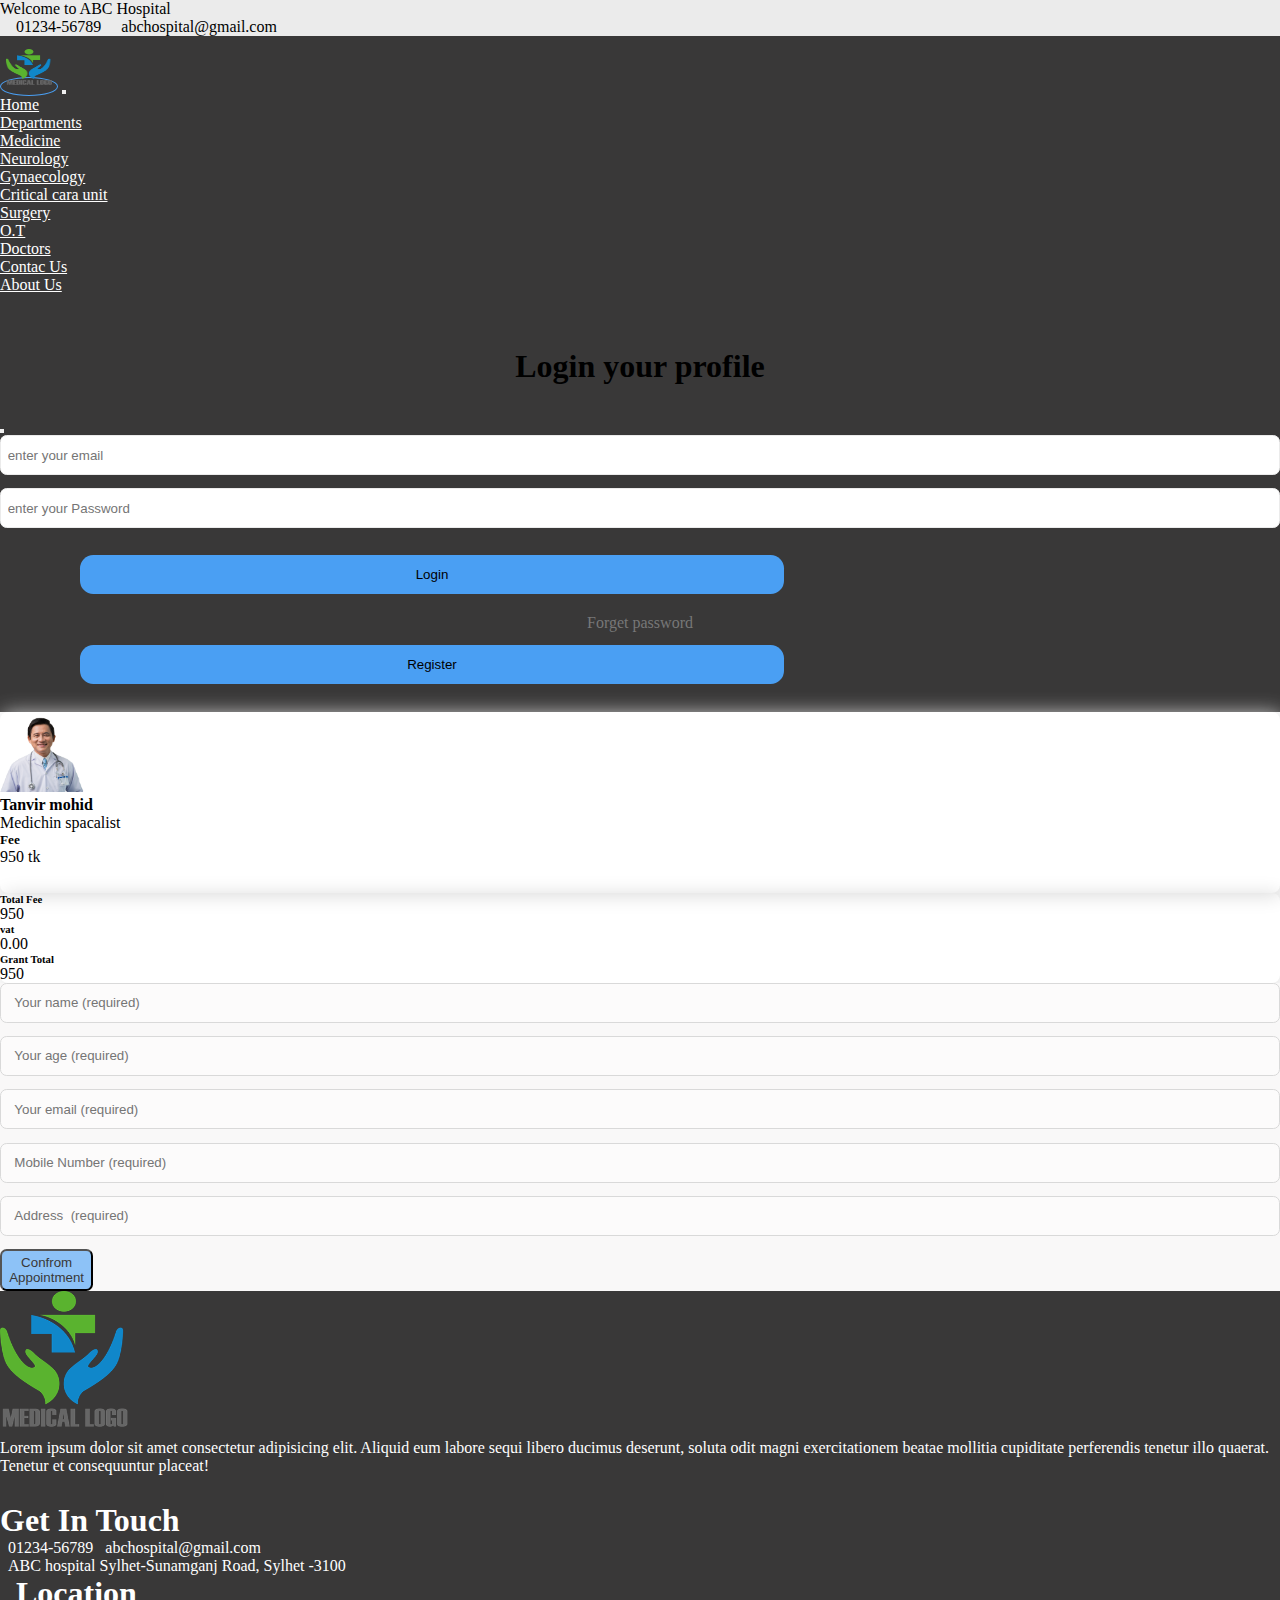
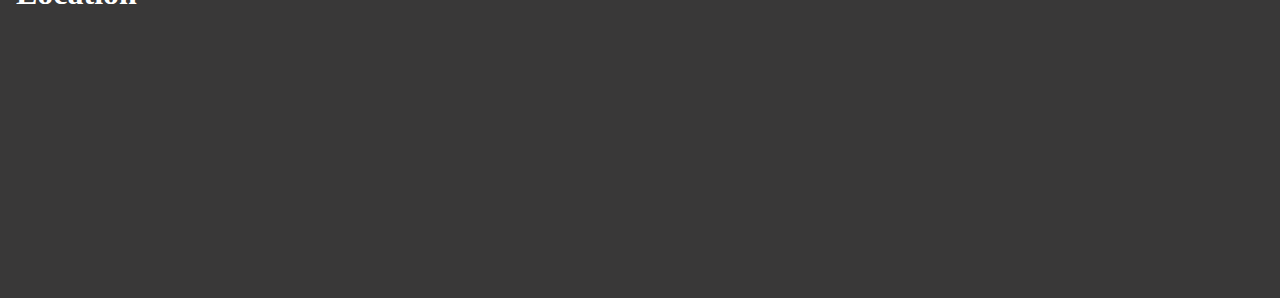
<file: appointment.html>
<!DOCTYPE html>
<html lang="en">

<head>
     <meta charset="UTF-8">
     <meta name="viewport" content="width=device-width, initial-scale=1.0">
     <title>ABC HOSPITEL</title>
     <!--======font-awesome link ====== -->
     <link rel="stylesheet" href="https://cdnjs.cloudflare.com/ajax/libs/font-awesome/6.6.0/css/all.min.css"
          integrity="sha512-Kc323vGBEqzTmouAECnVceyQqyqdsSiqLQISBL29aUW4U/M7pSPA/gEUZQqv1cwx4OnYxTxve5UMg5GT6L4JJg=="
          crossorigin="anonymous" referrerpolicy="no-referrer" />
     <!--======Boostrap link ====== -->
     <link href="https://cdn.jsdelivr.net/npm/bootstrap@5.2.3/dist/css/bootstrap.min.css" rel="stylesheet"
          integrity="sha384-rbsA2VBKQhggwzxH7pPCaAqO46MgnOM80zW1RWuH61DGLwZJEdK2Kadq2F9CUG65" crossorigin="anonymous">
     <!--======css link ====== -->
     <link rel="stylesheet" href="./assets/css/carousel.css">
     <link rel="stylesheet" href="./assets/css/style.css">
</head>

<body>
     <!-- Topbar -->
     <section class="topbar">
          <div class="top container d-flex justify-content-between align-items-center p-2">
               <p>Welcome to ABC Hospital</p>
               <div class="top-right">
                    <a class="phon" href="tel:01234-56789"><i class="fa-solid fa-phone"></i> 01234-56789</a>
                    <a class="phon" href="#"><i class="fa-solid fa-at"></i> abchospital@gmail.com</a>
               </div>
          </div>
     </section>
     <!-- Topbar -->

     <!-- navbar -->
     <nav class="navbar navbar-expand-lg navbar-light">
          <div class="container">
               <a class="navbar-brand logo" href="#"><img src="./assets/image/logo.png" alt="logo"></a>
               <button class="navbar-toggler" type="button" data-bs-toggle="collapse"
                    data-bs-target="#navbarSupportedContent" aria-controls="navbarSupportedContent"
                    aria-expanded="false" aria-label="Toggle navigation">
                    <span class="navbar-toggler-icon"></span>
               </button>
               <div class="collapse navbar-collapse" id="navbarSupportedContent">
                    <ul class="navbar-nav ms-auto mb-2 mb-lg-0">
                         <li class="nav-item">
                              <a class="nav-link active" aria-current="page" href="./index.html">Home</a>
                         </li>
                         <li class="nav-item dropdown">
                              <a class="nav-link dropdown-toggle" href="#" id="navbarDropdown" role="button"
                                   data-bs-toggle="dropdown" aria-expanded="false">
                                   Departments</a>
                              <ul class="dropdown-menu" aria-labelledby="navbarDropdown">
                                   <li><a class="dropdown-item" href="#"> Medicine</a></li>
                                   <li><a class="dropdown-item" href="#"> Neurology</a></li>
                                   <li><a class="dropdown-item" href="#">Gynaecology</a></li>
                                   <li><a class="dropdown-item" href="#">Critical cara unit</a></li>
                                   <li><a class="dropdown-item" href="#">Surgery</a></li>
                                   <li><a class="dropdown-item" href="#">O.T</a></li>

                              </ul>
                         </li>
                         <li class="nav-item">
                              <a class="nav-link active" aria-current="page" href="./Doctors.html">Doctors</a>
                         </li>
                         <li class="nav-item">
                              <a class="nav-link active" aria-current="page" href="contactus.html">Contac Us</a>
                         </li>
                         <li class="nav-item">
                              <a class="nav-link active" aria-current="page" href="./about.html">About Us</a>
                         </li>
                    </ul>
                    <a href="#"><i class="fa-solid fa-magnifying-glass"></i></a>
                    <!-- profile modal -->
                    <a href="#"><i class="fa-solid fa-user" data-bs-toggle="modal"
                              data-bs-target="#exampleModal"></i></a>

                    <!-- Modal -->
                    <div class="modal fade" id="exampleModal" tabindex="-1" aria-labelledby="exampleModalLabel"
                         aria-hidden="true">
                         <div class="modal-dialog">
                              <div class="modal-content">
                                   <div class="modal-header">
                                        <h2 class="modal-title fs-5" id="exampleModalLabel">Login your profile</h2>
                                        <button type="button" class="btn-close" data-bs-dismiss="modal"
                                             aria-label="Close"></button>
                                   </div>
                                   <div class="modal-body">
                                        <input type="email" namr="email" placeholder="enter your email">
                                        <input type="password" namr="password" placeholder="enter your Password">
                                        <button type="button" class="login">Login</button>
                                        <a href="#">Forget password</a>
                                        <button type="button" class="login">Register</button>
                                   </div>
                              </div>
                         </div>
                    </div>
               </div>
          </div>
     </nav>
     <!--navbar  --> 
     <div class="shot-datails my-5">
          <div class="container">
               <div class="d-lg-flex d-md-flex d-sm-block justify-content-between align-items-center">
                    <div class="appoin-dtails d-flex justify-content-between align-items-center p-3">
                         <img src="./assets/image/tanbir mohid.png" alt="image">
                         <div class="line me-5">
                              <h4>Tanvir mohid</h4>
                              <p>Medichin spacalist</p>
                         </div>
                         <div class="fee me-5">
                              <h5>Fee</h5>
                              <p>950 tk</p>
                         </div>
                              <i class="fa-solid fa-trash-can"></i>
                    </div>
                   <div class="total appoin-dtails  mt-4 p-3">
                    <div class="fee d-flex justify-content-between align-items-center ">
                         <h6>Total Fee</h6>
                         <p>950</p>
                    </div>
                    <div class="fee d-flex justify-content-between align-items-center">
                         <h6>vat</h6>
                         <p>0.00</p>
                    </div>
                    <div class="fee d-flex justify-content-between align-items-center">
                         <h6>Grant Total</h6>
                         <p>950</p>
                    </div>
                   </div>
               </div>
          </div>
     </div>
 <!-- contact from -->
 <section class="docdtails contact-from py-5">
     <div class="container">
          <div class="d-lg-flex d-md-flex d-sm-block">
               <form action="" method="post">
                         <input type="text" name="name" placeholder="Your name (required)">
                         <input type="number" name="age" placeholder="Your age (required)">
                         <input type="email" name="email" placeholder="Your email (required)">
                         <input type="number" name="number" placeholder="Mobile Number (required)">
                         <input type="text" name="address" placeholder="Address  (required)">
                         <button class="btn" type="submit">Confrom Appointment</button>
               </form>
          </div>

     </div>

</section>
 
 
 
 
 <!-- Footer -->
 <section class="footer pt-5">
     <div class="container">
          <div class="row">
               <div class="d-xl-flex d-md-flex d-sm-block justify-content-between align-items-stard p-3">
                    <div class="col-md-3">
                         <img src="./assets/image/logo.png" alt="logo">
                         <div class="dtails">
                              Lorem ipsum dolor sit amet consectetur adipisicing elit. Aliquid eum labore sequi
                              libero ducimus deserunt, soluta odit magni exercitationem beatae mollitia cupiditate
                              perferendis tenetur illo quaerat. Tenetur et consequuntur placeat!
                         </div>
                         <div class="socail my-3 flex ">
                              <i class="fa-brands fa-facebook-f me-4"></i>
                              <i class="fa-brands fa-whatsapp"></i>
                         </div>
                    </div>
                    <div class="col-md-3">
                         <h2>Get In Touch</h2>
                         <a class="mt-4 d-block" href="tel:01234-56789"><i class="fa-solid fa-phone"></i>
                              01234-56789</a>
                         <a href="#" class="my-3 d-block"><i class="fa-solid fa-at"></i>abchospital@gmail.com</a>
                         <p>
                              <i class="fa-solid fa-location-dot"></i>
                              ABC hospital
                              <span>Sylhet-Sunamganj Road, Sylhet -3100</span>
                         </p>
                    </div>
                    <div class="col-md-3">
                         <h2><i class="fa-solid fa-location-dot"></i>Location</h2>
                         <iframe
                              src="https://www.google.com/maps/embed?pb=!1m14!1m12!1m3!1d28952.094020559987!2d91.86671019804876!3d24.897580744313025!2m3!1f0!2f0!3f0!3m2!1i1024!2i768!4f13.1!5e0!3m2!1sen!2sbd!4v1724423558231!5m2!1sen!2sbd"
                              width="300" height="250" style="border:0;" allowfullscreen="" loading="lazy"
                              referrerpolicy="no-referrer-when-downgrade"></iframe>
                    </div>
               </div>
          </div>
     </div>

</section>
<!-- Footer -->

<!-- carousel js -->
<script src="./assets/js/carousel.js"></script>
<!--======Boostrap link ====== -->
<script src="https://cdn.jsdelivr.net/npm/@popperjs/core@2.10.2/dist/umd/popper.min.js"
     integrity="sha384-7+zCNj/IqJ95wo16oMtfsKbZ9ccEh31eOz1HGyDuCQ6wgnyJNSYdrPa03rtR1zdB"
     crossorigin="anonymous"></script>
<script src="https://cdn.jsdelivr.net/npm/bootstrap@5.1.3/dist/js/bootstrap.min.js"
     integrity="sha384-QJHtvGhmr9XOIpI6YVutG+2QOK9T+ZnN4kzFN1RtK3zEFEIsxhlmWl5/YESvpZ13"
     crossorigin="anonymous"></script>
</body>

</html>
</file>
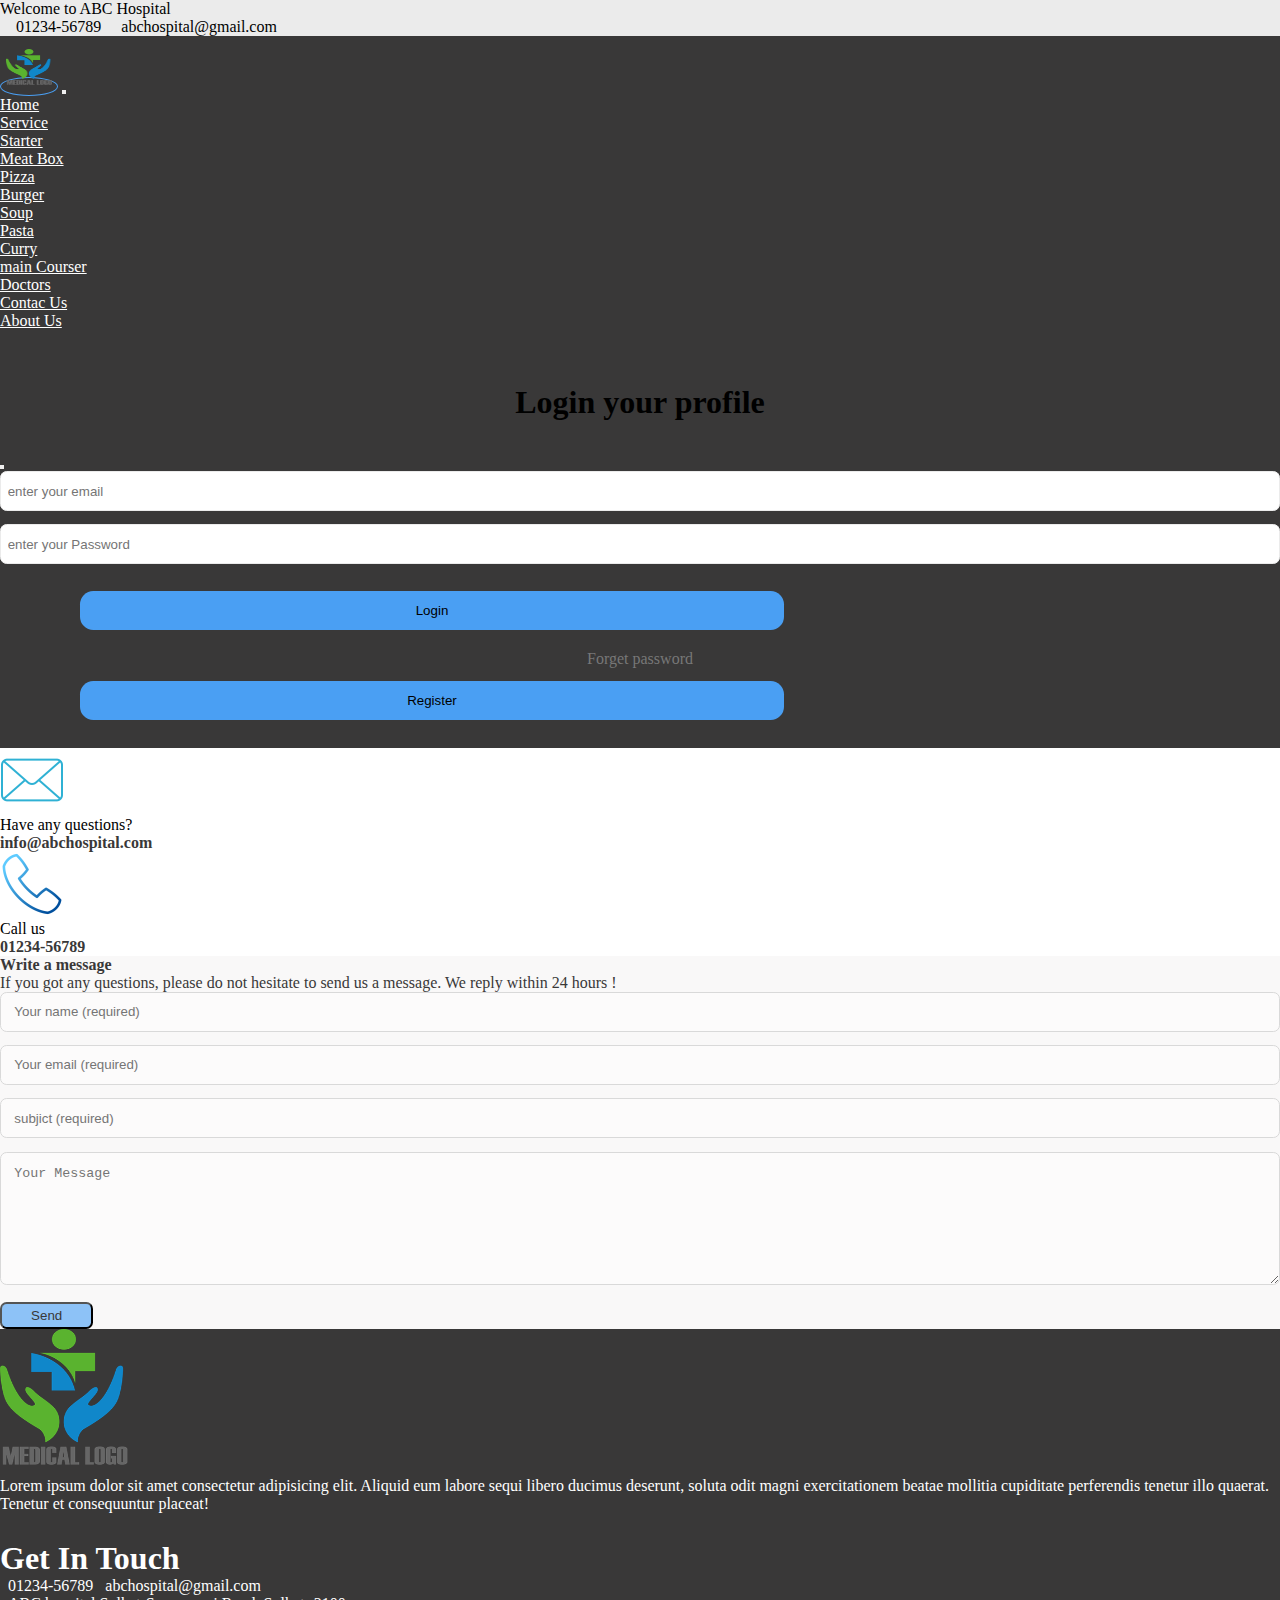
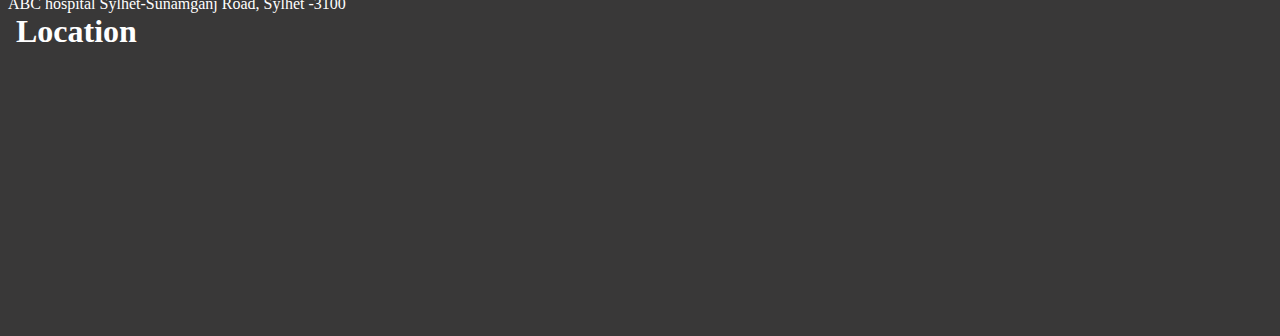
<file: contactus.html>
<!DOCTYPE html>
<html lang="en">

<head>
     <meta charset="UTF-8">
     <meta name="viewport" content="width=device-width, initial-scale=1.0">
     <title>ABC HOSPITEL</title>
     <!--======font-awesome link ====== -->
     <link rel="stylesheet" href="https://cdnjs.cloudflare.com/ajax/libs/font-awesome/6.6.0/css/all.min.css"
          integrity="sha512-Kc323vGBEqzTmouAECnVceyQqyqdsSiqLQISBL29aUW4U/M7pSPA/gEUZQqv1cwx4OnYxTxve5UMg5GT6L4JJg=="
          crossorigin="anonymous" referrerpolicy="no-referrer" />
     <!--======Boostrap link ====== -->
     <link href="https://cdn.jsdelivr.net/npm/bootstrap@5.2.3/dist/css/bootstrap.min.css" rel="stylesheet"
          integrity="sha384-rbsA2VBKQhggwzxH7pPCaAqO46MgnOM80zW1RWuH61DGLwZJEdK2Kadq2F9CUG65" crossorigin="anonymous">
     <!--======css link ====== -->
     <link rel="stylesheet" href="./assets/css/carousel.css">
     <link rel="stylesheet" href="./assets/css/style.css">
</head>

<body>
     <!-- Topbar -->
     <section class="topbar">
          <div class="top container d-flex justify-content-between align-items-center p-2">
               <p>Welcome to ABC Hospital</p>
               <div class="top-right">
                    <a class="phon" href="tel:01234-56789"><i class="fa-solid fa-phone"></i> 01234-56789</a>
                    <a class="phon" href="#"><i class="fa-solid fa-at"></i> abchospital@gmail.com</a>
               </div>
          </div>
     </section>
     <!-- Topbar -->

     <!-- navbar -->
     <nav class="navbar navbar-expand-lg navbar-light">
          <div class="container">
               <a class="navbar-brand logo" href="#"><img src="./assets/image/logo.png" alt="logo"></a>
               <button class="navbar-toggler" type="button" data-bs-toggle="collapse"
                    data-bs-target="#navbarSupportedContent" aria-controls="navbarSupportedContent"
                    aria-expanded="false" aria-label="Toggle navigation">
                    <span class="navbar-toggler-icon"></span>
               </button>
               <div class="collapse navbar-collapse" id="navbarSupportedContent">
                    <ul class="navbar-nav ms-auto mb-2 mb-lg-0">
                         <li class="nav-item">
                              <a class="nav-link active" aria-current="page" href="./index.html">Home</a>
                         </li>
                         <li class="nav-item dropdown">
                              <a class="nav-link dropdown-toggle" href="#" id="navbarDropdown" role="button"
                                   data-bs-toggle="dropdown" aria-expanded="false">
                                   Service</a>
                              <ul class="dropdown-menu" aria-labelledby="navbarDropdown">
                                   <li><a class="dropdown-item" href="#">Starter</a></li>
                                   <li><a class="dropdown-item" href="#">Meat Box</a></li>
                                   <li><a class="dropdown-item" href="#">Pizza</a></li>
                                   <li><a class="dropdown-item" href="#">Burger</a></li>
                                   <li><a class="dropdown-item" href="#">Soup</a></li>
                                   <li><a class="dropdown-item" href="#">Pasta</a></li>
                                   <li><a class="dropdown-item" href="#">Curry</a></li>
                                   <li><a class="dropdown-item" href="#">main Courser</a></li>
                              </ul>
                         </li>
                         <li class="nav-item">
                              <a class="nav-link active" aria-current="page" href="./Doctors.html">Doctors</a>
                         </li>
                         <li class="nav-item">
                              <a class="nav-link active" aria-current="page" href="contactus.html">Contac Us</a>
                         </li>
                         <li class="nav-item">
                              <a class="nav-link active" aria-current="page" href="./about.html">About Us</a>
                         </li>
                    </ul>
                    <a href="#"><i class="fa-solid fa-magnifying-glass"></i></a>
                    <!-- profile modal -->
                    <a href="#"><i class="fa-solid fa-user" data-bs-toggle="modal"
                              data-bs-target="#exampleModal"></i></a>

                    <!-- Modal -->
                    <div class="modal fade" id="exampleModal" tabindex="-1" aria-labelledby="exampleModalLabel"
                         aria-hidden="true">
                         <div class="modal-dialog">
                              <div class="modal-content">
                                   <div class="modal-header">
                                        <h2 class="modal-title fs-5" id="exampleModalLabel">Login your profile</h2>
                                        <button type="button" class="btn-close" data-bs-dismiss="modal"
                                             aria-label="Close"></button>
                                   </div>
                                   <div class="modal-body">
                                        <input type="email" namr="email" placeholder="enter your email">
                                        <input type="password" namr="password" placeholder="enter your Password">
                                        <button type="button" class="login">Login</button>
                                        <a href="#">Forget password</a>
                                        <button type="button" class="login">Register</button>
                                   </div>
                              </div>
                         </div>
                    </div>
               </div>
          </div>
     </nav>
     <!--navbar  -->
     <section class="contact py-5">
          <div class="container">
               <div class="d-lg-flex d-md-flex d-sm-block justify-content-between align-items-center">
                    <div class="d-flex  align-items-center">
                         <img src="./assets/image/email.png" alt="icon">
                         <div class="any ms-4">
                              <p class="mb-1">Have any questions?</p>
                              <a href="#">info@abchospital.com</a>
                         </div>
                    </div>
                    <div class="d-flex  align-items-center">
                         <img src="./assets/image/call-1.png" alt="icon">
                         <div class="any ms-4">
                              <p class="mb-1">Call us</p>
                              <a href="tel:01234-56789">01234-56789</a>
                         </div>
                    </div>
               </div>
          </div>
     </section>
     <!-- contact from -->
     <section class="docdtails contact-from py-5">
          <div class="container">
               <div class="d-lg-flex d-md-flex d-sm-block">
                    <div class="sms">
                         <h4>Write a message</h4>
                         <p>
                              If you got any questions, please do not hesitate to send us a message. We reply within
                              <span>24 hours !</span>
                         </p>
                    </div>
                    <form action="" method="post">
                              <input type="text" name="name" placeholder="Your name (required)">
                              <input type="email" name="email" placeholder="Your email (required)">
                              <input type="text" name="subjict" placeholder="subjict (required)">
                              <textarea name="sms" id="" placeholder="Your Message"></textarea>
                              <button class="btn" type="submit">Send</button>
                    </form>
               </div>

          </div>

     </section>

     <!-- Footer -->
     <section class="footer pt-5">
          <div class="container">
               <div class="row">
                    <div class="d-xl-flex d-md-flex d-sm-block justify-content-between align-items-stard p-3">
                         <div class="col-md-3">
                              <img src="./assets/image/logo.png" alt="logo">
                              <div class="dtails">
                                   Lorem ipsum dolor sit amet consectetur adipisicing elit. Aliquid eum labore sequi
                                   libero ducimus deserunt, soluta odit magni exercitationem beatae mollitia cupiditate
                                   perferendis tenetur illo quaerat. Tenetur et consequuntur placeat!
                              </div>
                              <div class="socail my-3 flex ">
                                   <i class="fa-brands fa-facebook-f me-4"></i>
                                   <i class="fa-brands fa-whatsapp"></i>
                              </div>
                         </div>
                         <div class="col-md-3">
                              <h2>Get In Touch</h2>
                              <a class="mt-4 d-block" href="tel:01234-56789"><i class="fa-solid fa-phone"></i>
                                   01234-56789</a>
                              <a href="#" class="my-3 d-block"><i class="fa-solid fa-at"></i>abchospital@gmail.com</a>
                              <p>
                                   <i class="fa-solid fa-location-dot"></i>
                                   ABC hospital
                                   <span>Sylhet-Sunamganj Road, Sylhet -3100</span>
                              </p>
                         </div>
                         <div class="col-md-3">
                              <h2><i class="fa-solid fa-location-dot"></i>Location</h2>
                              <iframe
                                   src="https://www.google.com/maps/embed?pb=!1m14!1m12!1m3!1d28952.094020559987!2d91.86671019804876!3d24.897580744313025!2m3!1f0!2f0!3f0!3m2!1i1024!2i768!4f13.1!5e0!3m2!1sen!2sbd!4v1724423558231!5m2!1sen!2sbd"
                                   width="300" height="250" style="border:0;" allowfullscreen="" loading="lazy"
                                   referrerpolicy="no-referrer-when-downgrade"></iframe>
                         </div>
                    </div>
               </div>
          </div>

     </section>
     <!-- Footer -->

     <!--======Boostrap link ====== -->
     <script src="https://cdn.jsdelivr.net/npm/bootstrap@5.2.3/dist/js/bootstrap.bundle.min.js"
          integrity="sha384-kenU1KFdBIe4zVF0s0G1M5b4hcpxyD9F7jL+jjXkk+Q2h455rYXK/7HAuoJl+0I4"
          crossorigin="anonymous"></script>
     <script src="https://cdn.jsdelivr.net/npm/@popperjs/core@2.11.6/dist/umd/popper.min.js"
          integrity="sha384-oBqDVmMz9ATKxIep9tiCxS/Z9fNfEXiDAYTujMAeBAsjFuCZSmKbSSUnQlmh/jp3"
          crossorigin="anonymous"></script>
     <script src="https://cdn.jsdelivr.net/npm/bootstrap@5.2.3/dist/js/bootstrap.min.js"
          integrity="sha384-cuYeSxntonz0PPNlHhBs68uyIAVpIIOZZ5JqeqvYYIcEL727kskC66kF92t6Xl2V"
          crossorigin="anonymous"></script>
     <!-- carousel js -->
     <script src="./assets/js/carousel.js"></script>
</body>

</html>
</file>
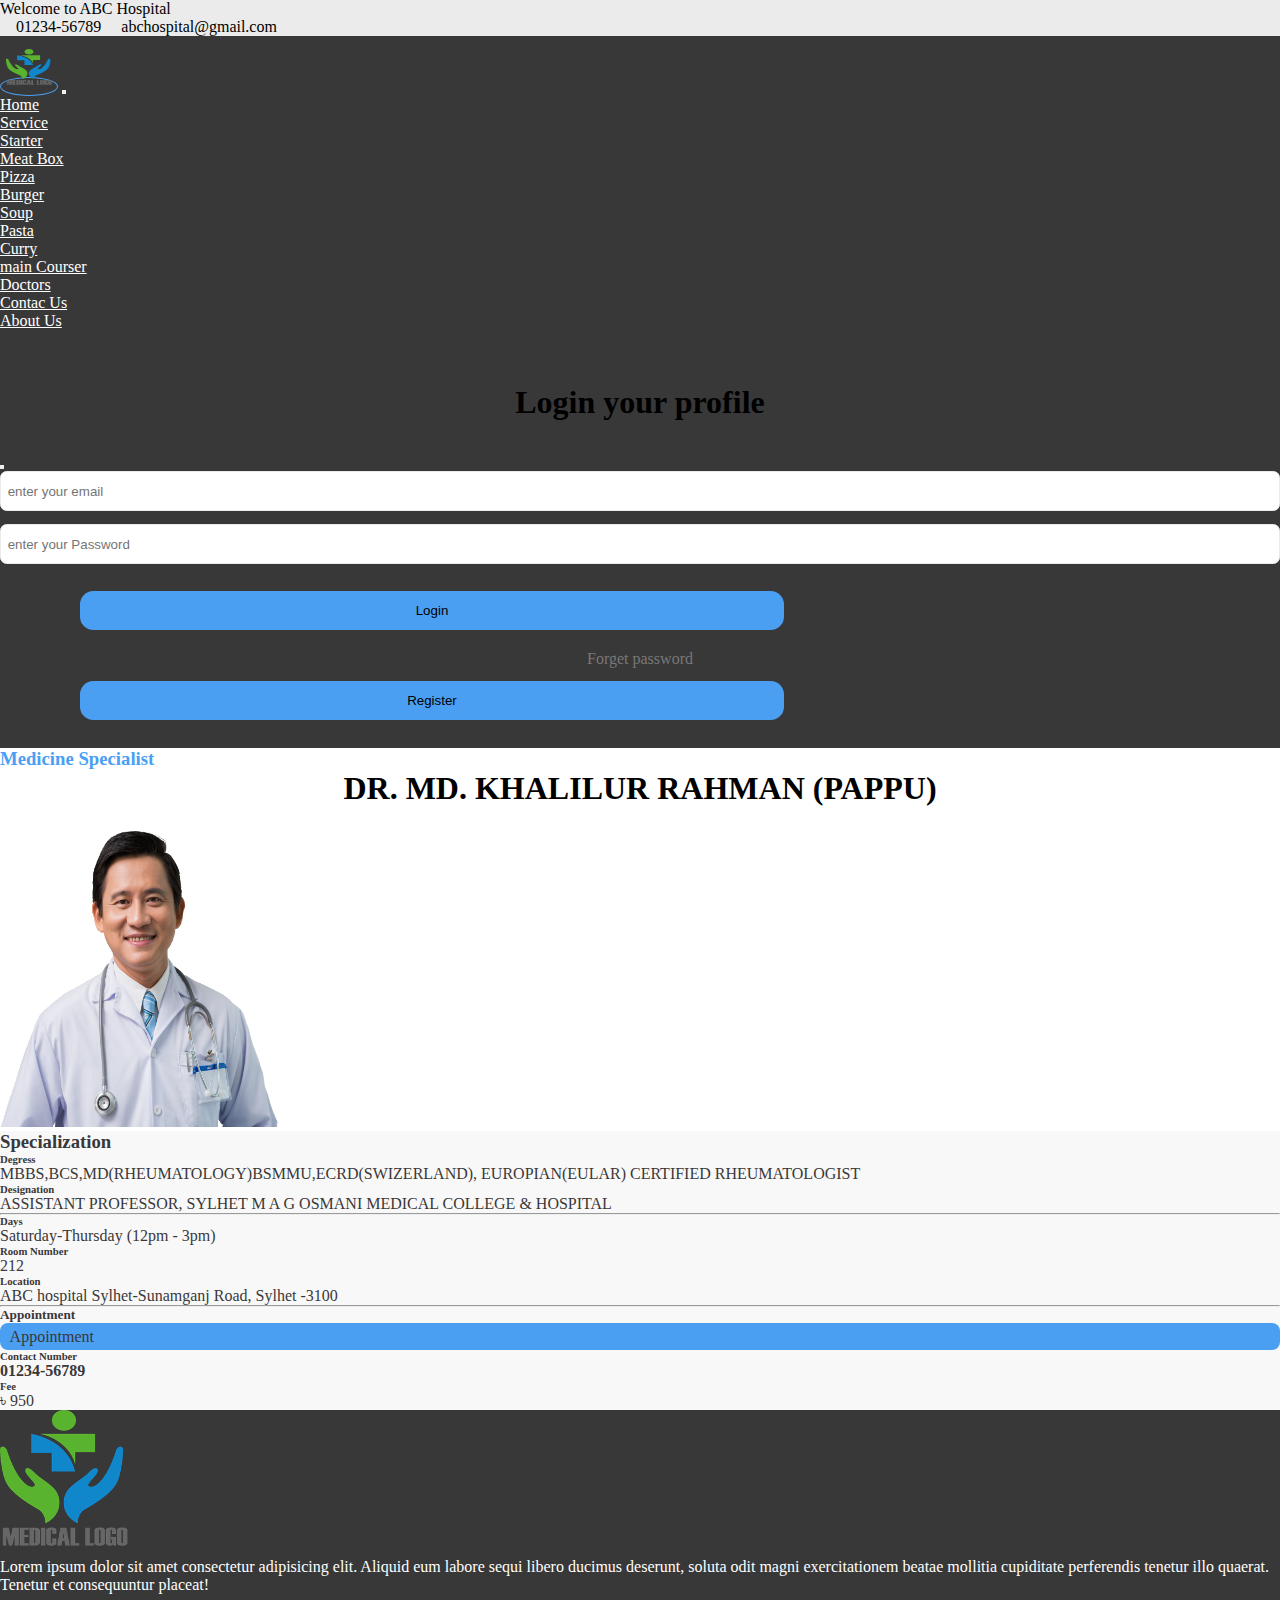
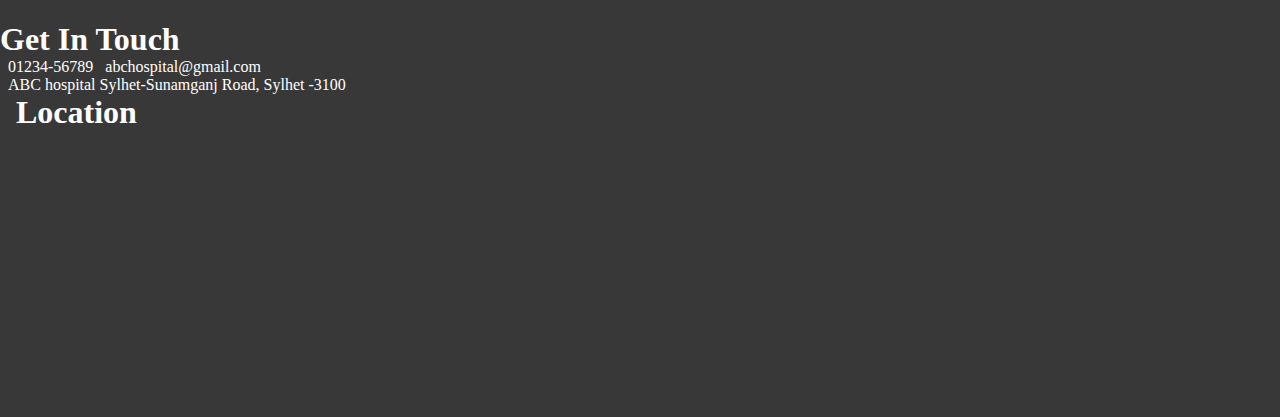
<file: docdatails.html>
<!DOCTYPE html>
<html lang="en">

<head>
     <meta charset="UTF-8">
     <meta name="viewport" content="width=device-width, initial-scale=1.0">
     <title>ABC HOSPITEL</title>
     <!--======font-awesome link ====== -->
     <link rel="stylesheet" href="https://cdnjs.cloudflare.com/ajax/libs/font-awesome/6.6.0/css/all.min.css"
          integrity="sha512-Kc323vGBEqzTmouAECnVceyQqyqdsSiqLQISBL29aUW4U/M7pSPA/gEUZQqv1cwx4OnYxTxve5UMg5GT6L4JJg=="
          crossorigin="anonymous" referrerpolicy="no-referrer" />
     <!--======Boostrap link ====== -->
     <link href="https://cdn.jsdelivr.net/npm/bootstrap@5.2.3/dist/css/bootstrap.min.css" rel="stylesheet"
          integrity="sha384-rbsA2VBKQhggwzxH7pPCaAqO46MgnOM80zW1RWuH61DGLwZJEdK2Kadq2F9CUG65" crossorigin="anonymous">
     <!--======css link ====== -->
     <link rel="stylesheet" href="./assets/css/carousel.css">
     <link rel="stylesheet" href="./assets/css/style.css">
</head>

<body>
     <!-- Topbar -->
     <section class="topbar">
          <div class="top container d-flex justify-content-between align-items-center p-2">
               <p>Welcome to ABC Hospital</p>
               <div class="top-right">
                    <a class="phon" href="tel:01234-56789"><i class="fa-solid fa-phone"></i> 01234-56789</a>
                    <a class="phon" href="#"><i class="fa-solid fa-at"></i> abchospital@gmail.com</a>
               </div>
          </div>
     </section>
     <!-- Topbar -->

     <!-- navbar -->
     <nav class="navbar navbar-expand-lg navbar-light">
          <div class="container">
               <a class="navbar-brand logo" href="#"><img src="./assets/image/logo.png" alt="logo"></a>
               <button class="navbar-toggler" type="button" data-bs-toggle="collapse"
                    data-bs-target="#navbarSupportedContent" aria-controls="navbarSupportedContent"
                    aria-expanded="false" aria-label="Toggle navigation">
                    <span class="navbar-toggler-icon"></span>
               </button>
               <div class="collapse navbar-collapse" id="navbarSupportedContent">
                    <ul class="navbar-nav ms-auto mb-2 mb-lg-0">
                         <li class="nav-item">
                              <a class="nav-link active" aria-current="page" href="./index.html">Home</a>
                         </li>
                         <li class="nav-item dropdown">
                              <a class="nav-link dropdown-toggle" href="#" id="navbarDropdown" role="button"
                                   data-bs-toggle="dropdown" aria-expanded="false">
                                   Service</a>
                              <ul class="dropdown-menu" aria-labelledby="navbarDropdown">
                                   <li><a class="dropdown-item" href="#">Starter</a></li>
                                   <li><a class="dropdown-item" href="#">Meat Box</a></li>
                                   <li><a class="dropdown-item" href="#">Pizza</a></li>
                                   <li><a class="dropdown-item" href="#">Burger</a></li>
                                   <li><a class="dropdown-item" href="#">Soup</a></li>
                                   <li><a class="dropdown-item" href="#">Pasta</a></li>
                                   <li><a class="dropdown-item" href="#">Curry</a></li>
                                   <li><a class="dropdown-item" href="#">main Courser</a></li>
                              </ul>
                         </li>
                         <li class="nav-item">
                              <a class="nav-link active" aria-current="page" href="./Doctors.html">Doctors</a>
                         </li>
                         <li class="nav-item">
                              <a class="nav-link active" aria-current="page" href="./contactus.html">Contac Us</a>
                         </li>
                         <li class="nav-item">
                              <a class="nav-link active" aria-current="page" href="./about.html">About Us</a>
                         </li>
                    </ul>
                    <a href="#"><i class="fa-solid fa-magnifying-glass"></i></a>
                    <!-- profile modal -->
                    <a href="#"><i class="fa-solid fa-user" data-bs-toggle="modal"
                              data-bs-target="#exampleModal"></i></a>

                    <!-- Modal -->
                    <div class="modal fade" id="exampleModal" tabindex="-1" aria-labelledby="exampleModalLabel"
                         aria-hidden="true">
                         <div class="modal-dialog">
                              <div class="modal-content">
                                   <div class="modal-header">
                                        <h2 class="modal-title fs-5" id="exampleModalLabel">Login your profile</h2>
                                        <button type="button" class="btn-close" data-bs-dismiss="modal"
                                             aria-label="Close"></button>
                                   </div>
                                   <div class="modal-body">
                                        <input type="email" namr="email" placeholder="enter your email">
                                        <input type="password" namr="password" placeholder="enter your Password">
                                        <button type="button" class="login">Login</button>
                                        <a href="#">Forget password</a>
                                        <button type="button" class="login">Register</button>
                                   </div>
                              </div>
                         </div>
                    </div>
               </div>
          </div>
     </nav>
     <!--navbar  -->
     <!--doctor cover  -->
     <section class="doc-cover">
          <div class="container">
               <div class="d-lg-flex d-md-flex d-sm-block justify-content-between align-items-center">
                    <div class="left d-flex justify-content-between align-items-stard">
                         <div class="doc-socail">
                              <a href="#"><i class="fa-brands fa-facebook-f"></i></a>
                              <a href="#"><i class="fa-brands fa-whatsapp mt-3"></i></a>
                              <a href="#"><i class="fa-solid fa-at mt-3"></i></a>
                         </div>
                         <div class="doc-head sm-mt-5">
                              <h3 class="mb-4">Medicine Specialist</h3>
                              <h2>DR. MD. KHALILUR RAHMAN (PAPPU)</h2>
                         </div>
                    </div>
                    <div class="right">
                         <img src="./assets/image/tanbir mohid.png" alt="">
                    </div>
               </div>
          </div>
     </section>
     <!-- Dtails -->
     <section class="docdtails py-5">
          <div class="container">
               <h3 class="mb-5">Specialization</h3>
               <div class="d-lg-flex d-md-flex d-sm-block justify-content-between align-items-center">
                    <div class="degress">
                         <h6>Degress</h6>
                         <p>MBBS,BCS,MD(RHEUMATOLOGY)BSMMU,ECRD(SWIZERLAND), EUROPIAN(EULAR) CERTIFIED RHEUMATOLOGIST
                         </p>
                    </div>
                    <div class="degress">
                         <h6>Designation</h6>
                         <p>ASSISTANT PROFESSOR, SYLHET M A G OSMANI MEDICAL COLLEGE & HOSPITAL</p>
                    </div>
               </div>
               <hr>
               <div class="d-lg-flex d-md-flex d-sm-block justify-content-between align-items-center">
                    <div class="degress">
                         <h6>Days</h6>
                         <p>Saturday-Thursday (12pm - 3pm)</p>
                    </div>
                    <div class="time">
                         <h6>Room Number</h6>
                         <p>212</p>
                    </div>
                    <div class="time">
                         <h6>Location</h6>
                         <p>ABC hospital Sylhet-Sunamganj Road, Sylhet -3100</p>
                    </div>
               </div>
               <hr>
               <h5> Appointment</h5>
               <div class="d-lg-flex d-md-flex d-sm-block justify-content-between align-items-center ">
                    <div class="d-flex justify-content-between align-items-center appointment">
                        <a href="./appointment.html" class="appointment">Appointment</a>
                    </div>
                    <div class="contact">
                         <h6>Contact Number</h6>
                         <a class="phon" href="tel:01234-56789"><i class="fa-solid fa-phone"></i> 01234-56789</a>
                    </div>
                    <div class="contact">
                         <h6>Fee</h6>
                         <p> <span> ৳</span> 950</p>
                    </div>
               </div>
          </div>
     </section>
     <!-- Footer -->
     <section class="footer pt-5">
          <div class="container">
               <div class="row">
                    <div class="d-xl-flex d-md-flex d-sm-block justify-content-between align-items-stard p-3">
                         <div class="col-md-3">
                              <img src="./assets/image/logo.png" alt="logo">
                              <div class="dtails">
                                   Lorem ipsum dolor sit amet consectetur adipisicing elit. Aliquid eum labore sequi
                                   libero ducimus deserunt, soluta odit magni exercitationem beatae mollitia cupiditate
                                   perferendis tenetur illo quaerat. Tenetur et consequuntur placeat!
                              </div>
                              <div class="socail my-3 flex ">
                                   <i class="fa-brands fa-facebook-f me-4"></i>
                                   <i class="fa-brands fa-whatsapp"></i>
                              </div>
                         </div>
                         <div class="col-md-3">
                              <h2>Get In Touch</h2>
                              <a class="mt-4 d-block" href="tel:01234-56789"><i class="fa-solid fa-phone"></i>
                                   01234-56789</a>
                              <a href="#" class="my-3 d-block"><i class="fa-solid fa-at"></i>abchospital@gmail.com</a>
                              <p>
                                   <i class="fa-solid fa-location-dot"></i>
                                   ABC hospital
                                   <span>Sylhet-Sunamganj Road, Sylhet -3100</span>
                              </p>
                         </div>
                         <div class="col-md-3">
                              <h2><i class="fa-solid fa-location-dot"></i>Location</h2>
                              <iframe
                                   src="https://www.google.com/maps/embed?pb=!1m14!1m12!1m3!1d28952.094020559987!2d91.86671019804876!3d24.897580744313025!2m3!1f0!2f0!3f0!3m2!1i1024!2i768!4f13.1!5e0!3m2!1sen!2sbd!4v1724423558231!5m2!1sen!2sbd"
                                   width="300" height="250" style="border:0;" allowfullscreen="" loading="lazy"
                                   referrerpolicy="no-referrer-when-downgrade"></iframe>
                         </div>
                    </div>
               </div>
          </div>

     </section>
     <!-- Footer -->

     <!--======Boostrap link ====== -->
     <script src="https://cdn.jsdelivr.net/npm/bootstrap@5.2.3/dist/js/bootstrap.bundle.min.js"
          integrity="sha384-kenU1KFdBIe4zVF0s0G1M5b4hcpxyD9F7jL+jjXkk+Q2h455rYXK/7HAuoJl+0I4"
          crossorigin="anonymous"></script>
     <script src="https://cdn.jsdelivr.net/npm/@popperjs/core@2.11.6/dist/umd/popper.min.js"
          integrity="sha384-oBqDVmMz9ATKxIep9tiCxS/Z9fNfEXiDAYTujMAeBAsjFuCZSmKbSSUnQlmh/jp3"
          crossorigin="anonymous"></script>
     <script src="https://cdn.jsdelivr.net/npm/bootstrap@5.2.3/dist/js/bootstrap.min.js"
          integrity="sha384-cuYeSxntonz0PPNlHhBs68uyIAVpIIOZZ5JqeqvYYIcEL727kskC66kF92t6Xl2V"
          crossorigin="anonymous"></script>
     <!-- carousel js -->
     <script src="./assets/js/carousel.js"></script>
</body>

</html>
</file>
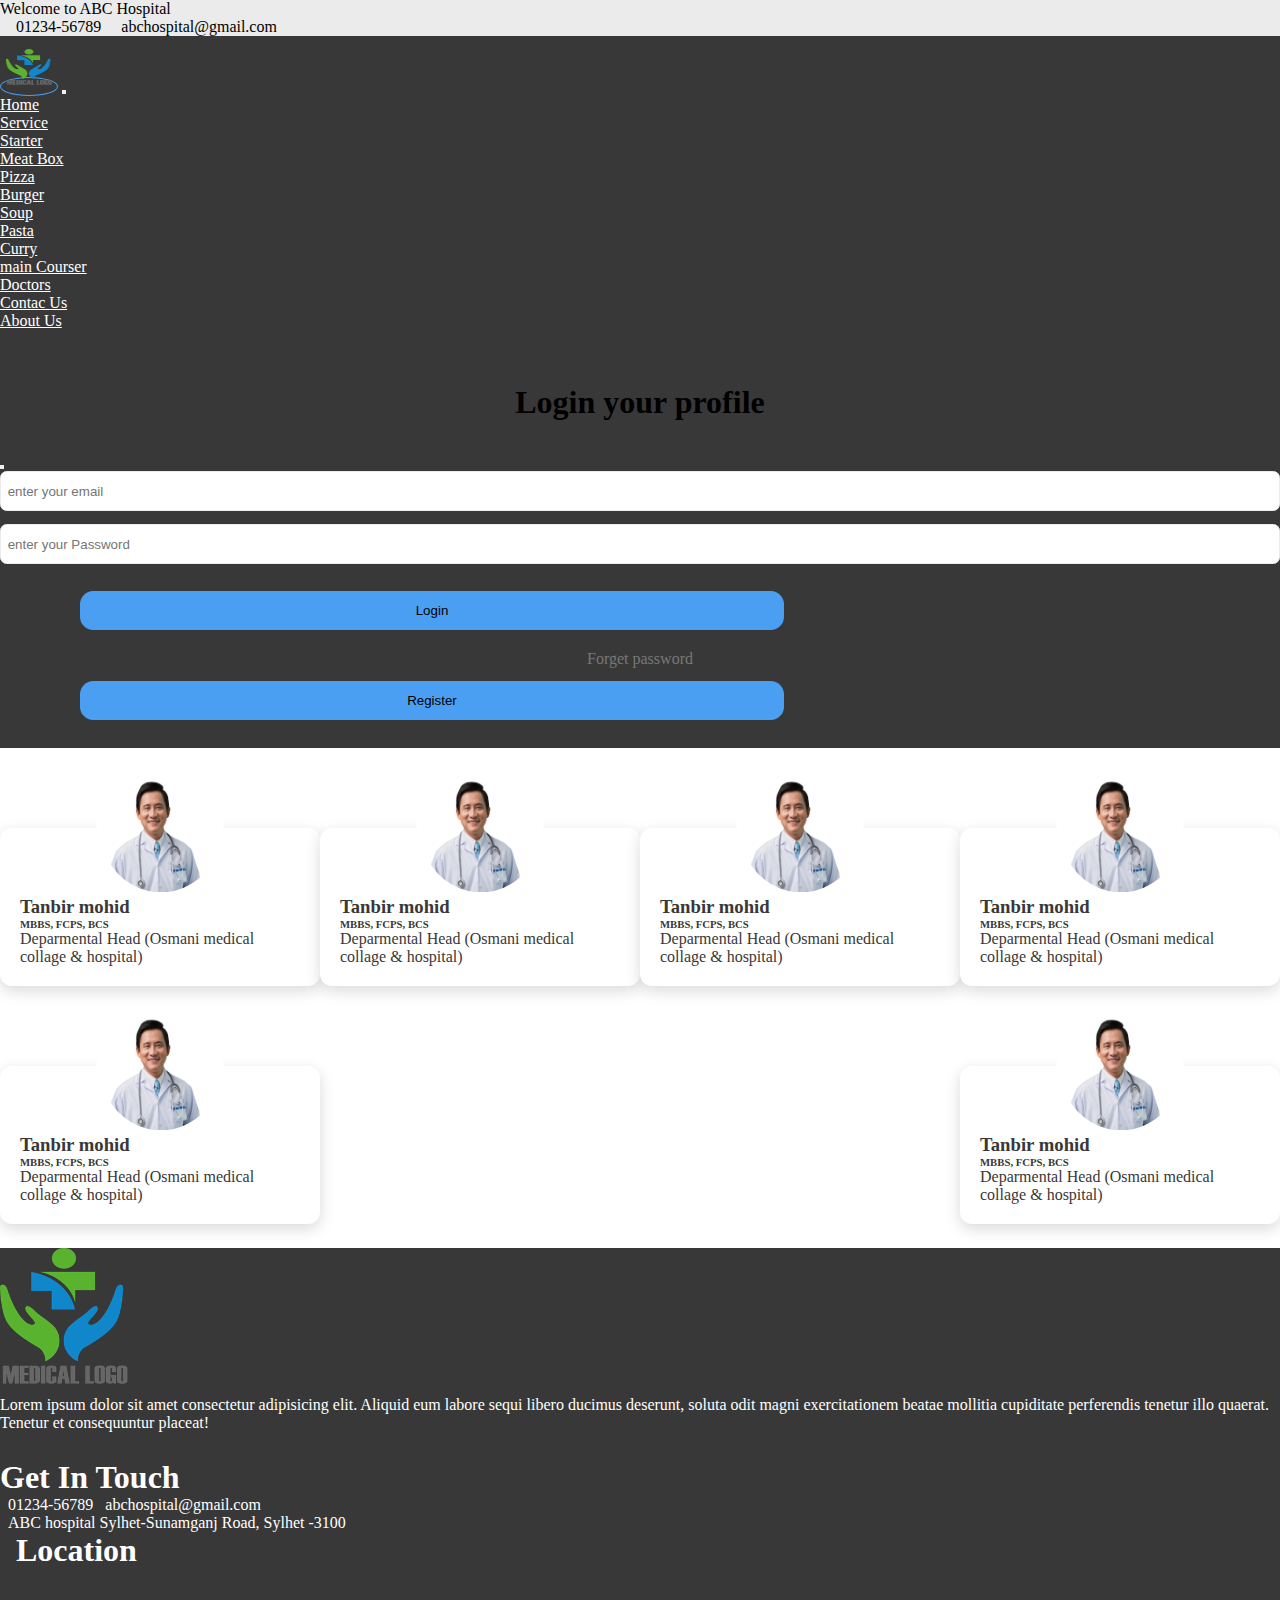
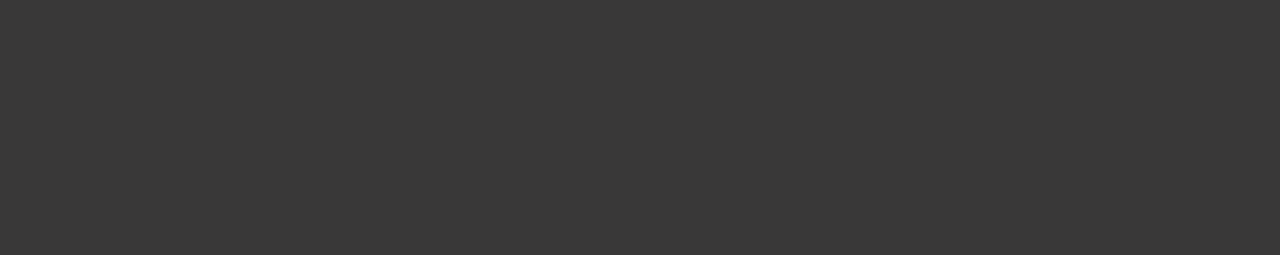
<file: Doctors.html>
<!DOCTYPE html>
<html lang="en">

<head>
     <meta charset="UTF-8">
     <meta name="viewport" content="width=device-width, initial-scale=1.0">
     <title>ABC HOSPITEL</title>
     <!--======font-awesome link ====== -->
     <link rel="stylesheet" href="https://cdnjs.cloudflare.com/ajax/libs/font-awesome/6.6.0/css/all.min.css"
          integrity="sha512-Kc323vGBEqzTmouAECnVceyQqyqdsSiqLQISBL29aUW4U/M7pSPA/gEUZQqv1cwx4OnYxTxve5UMg5GT6L4JJg=="
          crossorigin="anonymous" referrerpolicy="no-referrer" />
     <!--======Boostrap link ====== -->
     <link href="https://cdn.jsdelivr.net/npm/bootstrap@5.2.3/dist/css/bootstrap.min.css" rel="stylesheet"
          integrity="sha384-rbsA2VBKQhggwzxH7pPCaAqO46MgnOM80zW1RWuH61DGLwZJEdK2Kadq2F9CUG65" crossorigin="anonymous">
     <!--======css link ====== -->
     <link rel="stylesheet" href="./assets/css/carousel.css">
     <link rel="stylesheet" href="./assets/css/style.css">
</head>

<body>
     <!-- Topbar -->
     <section class="topbar">
          <div class="top container d-flex justify-content-between align-items-center p-2">
               <p>Welcome to ABC Hospital</p>
               <div class="top-right">
                    <a class="phon" href="tel:01234-56789"><i class="fa-solid fa-phone"></i> 01234-56789</a>
                    <a class="phon" href="#"><i class="fa-solid fa-at"></i> abchospital@gmail.com</a>
               </div>
          </div>
     </section>
     <!-- Topbar -->

     <!-- navbar -->
     <nav class="navbar navbar-expand-lg navbar-light">
          <div class="container">
               <a class="navbar-brand logo" href="#"><img src="./assets/image/logo.png" alt="logo"></a>
               <button class="navbar-toggler" type="button" data-bs-toggle="collapse"
                    data-bs-target="#navbarSupportedContent" aria-controls="navbarSupportedContent"
                    aria-expanded="false" aria-label="Toggle navigation">
                    <span class="navbar-toggler-icon"></span>
               </button>
               <div class="collapse navbar-collapse" id="navbarSupportedContent">
                    <ul class="navbar-nav ms-auto mb-2 mb-lg-0">
                         <li class="nav-item">
                              <a class="nav-link active" aria-current="page" href="./index.html">Home</a>
                         </li>
                         <li class="nav-item dropdown">
                              <a class="nav-link dropdown-toggle" href="#" id="navbarDropdown" role="button"
                                   data-bs-toggle="dropdown" aria-expanded="false">
                                   Service</a>
                              <ul class="dropdown-menu" aria-labelledby="navbarDropdown">
                                   <li><a class="dropdown-item" href="#">Starter</a></li>
                                   <li><a class="dropdown-item" href="#">Meat Box</a></li>
                                   <li><a class="dropdown-item" href="#">Pizza</a></li>
                                   <li><a class="dropdown-item" href="#">Burger</a></li>
                                   <li><a class="dropdown-item" href="#">Soup</a></li>
                                   <li><a class="dropdown-item" href="#">Pasta</a></li>
                                   <li><a class="dropdown-item" href="#">Curry</a></li>
                                   <li><a class="dropdown-item" href="#">main Courser</a></li>
                              </ul>
                         </li>
                         <li class="nav-item">
                              <a class="nav-link active" aria-current="page" href="./Doctors.html">Doctors</a>
                         </li>
                         <li class="nav-item">
                              <a class="nav-link active" aria-current="page" href="./contactus.html">Contac Us</a>
                         </li>
                         <li class="nav-item">
                              <a class="nav-link active" aria-current="page" href="./about.html">About Us</a>
                         </li>
                    </ul>
                    <a href="#"><i class="fa-solid fa-magnifying-glass"></i></a>
                    <!-- profile modal -->
                    <a href="#"><i class="fa-solid fa-user" data-bs-toggle="modal"
                              data-bs-target="#exampleModal"></i></a>

                    <!-- Modal -->
                    <div class="modal fade" id="exampleModal" tabindex="-1" aria-labelledby="exampleModalLabel"
                         aria-hidden="true">
                         <div class="modal-dialog">
                              <div class="modal-content">
                                   <div class="modal-header">
                                        <h2 class="modal-title fs-5" id="exampleModalLabel">Login your profile</h2>
                                        <button type="button" class="btn-close" data-bs-dismiss="modal"
                                             aria-label="Close"></button>
                                   </div>
                                   <div class="modal-body">
                                        <input type="email" namr="email" placeholder="enter your email">
                                        <input type="password" namr="password" placeholder="enter your Password">
                                        <button type="button" class="login">Login</button>
                                        <a href="#">Forget password</a>
                                        <button type="button" class="login">Register</button>
                                   </div>
                              </div>
                         </div>
                    </div>
               </div>
          </div>
     </nav>
     <!--navbar  -->
 <!-- Doctors -->
 <div class="container">
     <div class="row ">
          <div class="wrapper ">
               <div class="doc-card card">
                    <a href="./docdatails.html">
                         <div class="profile">
                              <img src="./assets/image/tanbir mohid.png" alt="">
                         </div>
                         <h3 class="mt-4">Tanbir mohid</h3>
                         <div class="card-content">
                              <h6>MBBS, FCPS, BCS</h6>
                              <p>Deparmental Head (Osmani medical collage & hospital)</p>
                         </div>
                    </a>
               </div>
               <div class="doc-card card">
                    <a href="./docdatails.html">
                         <div class="profile">
                              <img src="./assets/image/tanbir mohid.png" alt="">
                         </div>
                         <h3 class="mt-4">Tanbir mohid</h3>
                         <div class="card-content">
                              <h6>MBBS, FCPS, BCS</h6>
                              <p>Deparmental Head (Osmani medical collage & hospital)</p>
                         </div>
                    </a>
               </div>
               <div class="doc-card card">
                    <a href="./docdatails.html">
                         <div class="profile">
                              <img src="./assets/image/tanbir mohid.png" alt="">
                         </div>
                         <h3 class="mt-4">Tanbir mohid</h3>
                         <div class="card-content">
                              <h6>MBBS, FCPS, BCS</h6>
                              <p>Deparmental Head (Osmani medical collage & hospital)</p>
                         </div>
                    </a>
               </div>
               <div class="doc-card card">
                    <a href="./docdatails.html">
                         <div class="profile">
                              <img src="./assets/image/tanbir mohid.png" alt="">
                         </div>
                         <h3 class="mt-4">Tanbir mohid</h3>
                         <div class="card-content">
                              <h6>MBBS, FCPS, BCS</h6>
                              <p>Deparmental Head (Osmani medical collage & hospital)</p>
                         </div>
                    </a>
               </div>
               <div class="doc-card card">
                    <a href="./docdatails.html">
                         <div class="profile">
                              <img src="./assets/image/tanbir mohid.png" alt="">
                         </div>
                         <h3 class="mt-4">Tanbir mohid</h3>
                         <div class="card-content">
                              <h6>MBBS, FCPS, BCS</h6>
                              <p>Deparmental Head (Osmani medical collage & hospital)</p>
                         </div>
                    </a>
               </div>
               <div class="doc-card card">
                    <a href="./docdatails.html">
                         <div class="profile">
                              <img src="./assets/image/tanbir mohid.png" alt="">
                         </div>
                         <h3 class="mt-4">Tanbir mohid</h3>
                         <div class="card-content">
                              <h6>MBBS, FCPS, BCS</h6>
                              <p>Deparmental Head (Osmani medical collage & hospital)</p>
                         </div>
                    </a>
               </div>
               
          </div>
          <!-- <div class="btn my-5 all">View all</div> -->
     </div>
</div>
<!-- Doctors -->

     <!-- Footer -->
     <section class="footer pt-5">
          <div class="container">
               <div class="row">
                    <div class="d-xl-flex d-md-flex d-sm-block justify-content-between align-items-stard p-3">
                         <div class="col-md-3">
                              <img src="./assets/image/logo.png" alt="logo">
                              <div class="dtails">
                                   Lorem ipsum dolor sit amet consectetur adipisicing elit. Aliquid eum labore sequi
                                   libero ducimus deserunt, soluta odit magni exercitationem beatae mollitia cupiditate
                                   perferendis tenetur illo quaerat. Tenetur et consequuntur placeat!
                              </div>
                              <div class="socail my-3 flex ">
                                   <i class="fa-brands fa-facebook-f me-4"></i>
                                   <i class="fa-brands fa-whatsapp"></i>
                              </div>
                         </div>
                         <div class="col-md-3">
                              <h2>Get In Touch</h2>
                              <a class="mt-4 d-block" href="tel:01234-56789"><i class="fa-solid fa-phone"></i>
                                   01234-56789</a>
                              <a href="#" class="my-3 d-block"><i class="fa-solid fa-at"></i>abchospital@gmail.com</a>
                              <p>
                                   <i class="fa-solid fa-location-dot"></i>
                                   ABC hospital
                                   <span>Sylhet-Sunamganj Road, Sylhet -3100</span>
                              </p>
                         </div>
                         <div class="col-md-3">
                              <h2><i class="fa-solid fa-location-dot"></i>Location</h2>
                              <iframe
                                   src="https://www.google.com/maps/embed?pb=!1m14!1m12!1m3!1d28952.094020559987!2d91.86671019804876!3d24.897580744313025!2m3!1f0!2f0!3f0!3m2!1i1024!2i768!4f13.1!5e0!3m2!1sen!2sbd!4v1724423558231!5m2!1sen!2sbd"
                                   width="300" height="250" style="border:0;" allowfullscreen="" loading="lazy"
                                   referrerpolicy="no-referrer-when-downgrade"></iframe>
                         </div>
                    </div>
               </div>
          </div>

     </section>
     <!-- Footer -->

     <!--======Boostrap link ====== -->
     <script src="https://cdn.jsdelivr.net/npm/bootstrap@5.2.3/dist/js/bootstrap.bundle.min.js"
          integrity="sha384-kenU1KFdBIe4zVF0s0G1M5b4hcpxyD9F7jL+jjXkk+Q2h455rYXK/7HAuoJl+0I4"
          crossorigin="anonymous"></script>
     <script src="https://cdn.jsdelivr.net/npm/@popperjs/core@2.11.6/dist/umd/popper.min.js"
          integrity="sha384-oBqDVmMz9ATKxIep9tiCxS/Z9fNfEXiDAYTujMAeBAsjFuCZSmKbSSUnQlmh/jp3"
          crossorigin="anonymous"></script>
     <script src="https://cdn.jsdelivr.net/npm/bootstrap@5.2.3/dist/js/bootstrap.min.js"
          integrity="sha384-cuYeSxntonz0PPNlHhBs68uyIAVpIIOZZ5JqeqvYYIcEL727kskC66kF92t6Xl2V"
          crossorigin="anonymous"></script>
     <!-- carousel js -->
     <script src="./assets/js/carousel.js"></script>
</body>

</html>
</file>
<file: assets/css/carousel.css>
:root {
     --black: #2b2d42;
     --white: #fff;
     --topbar: #EBEBEB;
     --navbar: #393838;
     --primary-color: #1cdd07;
     --secend-primary: #4a9ff3;

}

* {
     box-sizing: border-box;
     padding: 0;
     margin: 0;
}
.wrapper{
     display: flex;
     justify-content: space-between;
     align-self: center;
     flex-wrap: wrap;
     margin-bottom: 1.5em;

}
*/ .container {
     max-width: 1400px;
     padding: 0 15px;
     margin: 0 auto;
}

h2 {
     font-size: 32px;
     margin: 1em;
     text-align: center;
}

.cards {
     display: grid;
     grid-auto-columns: 100%;
     grid-column-gap: 10px;
     grid-auto-flow: column;
     padding: 25px 0px;
     list-style: none;
     overflow-x: scroll;
     -ms-scroll-snap-type: x mandatory;
     scroll-snap-type: x mandatory;
}

.card {
     display: flex;
     /* flex-direction: column; */
     padding: 20px;
     background: var(--white);
     border-radius: 12px;
     box-shadow: 0 5px 15px rgba(0, 0, 0, 15%);
     scroll-snap-align: start;
     transition: all 0.2s;
}

.card a {
     text-decoration: none;
     color: var(--navbar);
}

.card:hover {
     background: var(--secend-primary);
}

.card:hover a {
     color: var(--white);

}

.card .d-icon {
     width: 8em;
     height: 8em;
     margin: 0 auto;
}

.d-icon img {
     width: 8em;
     height: 8em;
     padding: 0.3em;
     aspect-ratio: 1/1;
}

.card .card-title {
     font-size: 20px;
}

.card .card-link-wrapper {
     margin-top: auto;
}

.card .card-link {
     display: inline-block;
     text-decoration: none;
     color: white;
     background: var(--secend-primary);
     padding: 6px 12px;
     border-radius: 8px;
     transition: background 0.2s;
}

.card:hover .card-link {
     background: var(--white);
     color: var(--black);
}

.cards::-webkit-scrollbar {
     height: 0.5em;
}

.cards::-webkit-scrollbar-thumb,
.cards::-webkit-scrollbar-track {
     border-radius: 92px;
}

.cards::-webkit-scrollbar-thumb {
     background: linear-gradient(90deg, #1cdd07 10.15%, #4a9ff3 85.31%);
}

.cards::-webkit-scrollbar-track {
     background: var(--thumb);
}

.doc-card{
     margin-top: 5em;
     width: 20em;

}
.profile{
     width: 8em;
     height: 8em;
     margin-bottom: 2em;
     background-color: var(--white);
     border: 1px solid var(--white);
     border-radius: 100%;
     margin: -5em auto 0;
     /* margin-top: -5em; */
}
.profile img {
     width: 8em;
     height: 8em;
     border-radius: 100%;
     padding: 0.3em;
     aspect-ratio: 1/1;
}
/* doc-cover */
.doc-cover h2{
margin: 0;
}
.doc-cover img{
width: 20em;
height:20em;
aspect-ratio: 2/1;
}
.doc-socail{
     margin-right: 2em;
     display: flex;
     flex-direction: column;
     font-size: 1.1em;
}
.doc-socail a{
     text-decoration: none;
     color: var(--black);
}
.doc-socail a:hover{
     color: var(--secend-primary);
}
.doc-head h3{
color: var(--secend-primary);
}

@media (min-width: 500px) {
     .cards {
          grid-auto-columns: calc(50% - 10px);
          grid-column-gap: 20px;
     }
     .carousel-item img{
          width: 100%;
          height:4em;
          aspect-ratio: 2/1;

     }
     /* .doc-socail{
          display: none;
     } */
    
}

@media (min-width: 700px) {
     .cards {
          grid-auto-columns: calc(calc(100% / 3) - 20px);
          grid-column-gap: 30px;
     }
     .carousel-item img{
          width: 100%;
          height:4em;
          aspect-ratio: 2/1;

     }
     /* .doc-socail{
          display: none;
     } */
     
}

@media (min-width: 1100px) {
     .cards {
          grid-auto-columns: calc(25% - 30px);
          grid-column-gap: 40px;
     }
}
</file>
<file: assets/css/style.css>
:root {
     --topbar: #EBEBEB;
     --navbar: #393838;
     --primary-color: #1cdd07;
     --secend-primary: #4a9ff3;

}

* {
     margin: 0;
     padding: 0;
     box-sizing: border-box;
}

body::-webkit-scrollbar {
     background-color: transparent;
}

body::-webkit-scrollbar-thumb {
     background: linear-gradient(#1cdd07 10.15%, #4a9ff3 85.31%, #555);
     border-radius: 0.5em;
}

/* Topbar */

.topbar {
     background-color: var(--topbar);
}

.topbar .top-right .phon {
     margin-left: 1em;
     font-weight: 400;
     text-decoration: none;
     color: #000;
     transition: 0.3s;
}

.top-right .phon:hover {
     color: var(--secend-primary);
}

/* navbar */
.navbar {
     background-color: var(--navbar);
     padding: 0.5em 0;
}

.navbar .container .logo {
     border: 1px solid var(--secend-primary);
     border-radius: 50%;
}

.container .logo img {
     width: 3.5em;
     height: 3em;
     padding: 0.3em;
}

.container #navbarSupportedContent ul li a {
     font-weight: 400;
     color: #fff;
}

#navbarSupportedContent ul li a:hover {
     color: #ececec;
}

.dropdown .dropdown-menu {
     background-color: var(--navbar);
}

.dropdown .dropdown-menu li a:hover {
     background-color: #615f5f;
     /* background-color: #F3CE4A; */
     color: #000;

}

#navbarSupportedContent i {
     margin-left: 0.9em;
     color: #fff;
     font-size: 1.2em;
}

/* model */
#exampleModal .modal-content input {
     width: 100%;
     height: 3em;
     margin-bottom: 1em;
     padding: 0.5em;
     border: 1px solid var(--topbar);
     border-radius: 0.5em;
     outline-color: var(--secend-primary);
}

.modal-content .login {
     width: 55%;
     height: 2.9em;
     margin: 1em 6em 1.5em;
     background-color: var(--secend-primary);
     color: #000;
     outline: none;
     border: none;
     border-radius: 1em;
     transition: 0.3s;
}

.modal-content .login:hover {
     background-color: transparent;
     border: 1px solid var(--primary-color);

}

.modal-content .login:active {
     box-shadow: 1px 1px 10px #d9d9d9;
}

.modal-content a {
     display: block;
     width: 100%;
     text-align: center;
     text-decoration: none;
     color: #777;
     transition: 0.5s;
}

.modal-content a:hover {
     color: var(--primary-color);
     text-decoration: underline;
}

/* end model */

/* cover */
.carousel-inner img {
     width: 100%;
     height: 80vh;
     /* object-fit: cover; */
}

/* End cover */



.all{
width: 8em;
height: 2.5em;
margin: auto;
background-color: #4a9ff3;
font-weight:550;
color: var(--topbar);

}
.all:hover{
     border: 1px solid var(--primary-color);
}
/* clients */
.clints{
margin-bottom:3em;
}
.clint{
     overflow: hidden;
}
.clint-row{
     position: relative;
     animation: slaid 5s infinite reverse;
}
.clints img{
width: 8em;
height: 5em;
margin: 1em;
}
@keyframes slaid {
     25% {
         left: 0%;
     }
      
     50% {
         left: -10%;
     }
 
     100% {
          left: 0%;
     }
 }
/* Footer */
.footer{
     width: 100%;
     background-color: var(--navbar);
     color: #fff;
}

.footer img{
width: 8em;
height: 9em;
aspect-ratio: 2/1;
}
.socail i{
font-size: 1.5em;
}
.socail i:hover{
color: #4a9ff3;
}

.footer h2{
     padding: 0;
     margin:0em;
     text-align: left;
}
.footer a{
     text-decoration: none;
     color: #fff;

}
.footer a:hover{
     color: #1cdd07;
}
.footer i{
     margin-right: 0.5em;
}
.footer iframe{
     margin-top: 2em;
}
/*Doc-dtails */
.docdtails{
     background-color:#f9f8f8;
     color:var(--navbar);
}
.docdtails a{
     text-decoration: none;
     color: var(--navbar);
}
.docdtails a:hover{
color: var(--secend-primary);
}
.appointment input{
width: 10em;
     padding: 0.5em;
     border: 1px solid #d9d9d9;
     border-radius: 0.5em;
     background-color: #fcfbfb;
     outline: none;

}
.appointment input:focus{
     background-color: #f8f9f9;
     border:1px solid var(--secend-primary);
}
.docdtails button,.appointment{
     padding: 0.3em;
     border-radius: 0.5em;
     background-color: var(--secend-primary);
     color: var(--topbar);
     transition: all 0.5s ease-in-out;
}
.docdtails button,.appointment:hover{
     background-color: #8dc2f7;
     color: var(--navbar);
}
/* contacts us */

.contact img{
width: 4em;
height: 4em;
aspect-ratio: 2/1;
}
.contact a{
     display: block;
     text-decoration: none;
     color: var(--navbar);
     font-weight: bold;
}
.contact a:hover{
     color: var(--secend-primary);
}

/* contact from */

.contact-from input{
     width: 100%;
     height: 3em;
     margin-bottom: 1em;
     padding: 1em;
     border: 1px solid #d9d9d9;
     border-radius: 0.5em;
     background-color: #fcfbfb;
     outline: none;
}
.contact-from input:focus{
     background-color: #f8f9f9;
     border:1px solid var(--secend-primary);
}
.contact-from textarea{
     width: 100%;
     height: 10em;
     margin-bottom: 1em;
     padding: 1em;
     border: 1px solid #d9d9d9;
     border-radius: 0.5em;
     background-color: #fcfbfb;
     outline: none;
}
.contact-from textarea:focus{
     background-color: #f8f9f9;
     border:1px solid var(--secend-primary);
}
.contact-from button{
     width: 7em;
}
/* about */
.about img{
     width: 15em;
     height: 15em;
     aspect-ratio: 2/1;
}
.about .us{
     width:30em;
}

/* appointment */
.appoin-dtails,.total{
     min-width: 47%;
     box-shadow: 2px 2px 20px #d9d9d9;
     border-radius: 0.5em;
}
.appoin-dtails img{
width: 6em;
height: 5em;
aspect-ratio: 2/1;
}
                         
.appoin-dtails i{
     font-size: 1.5em;
     font-weight: bold;
     margin-right: 1em;
}
.appoin-dtails i:hover{
     color: rgb(244, 174, 174);
}
</file>
